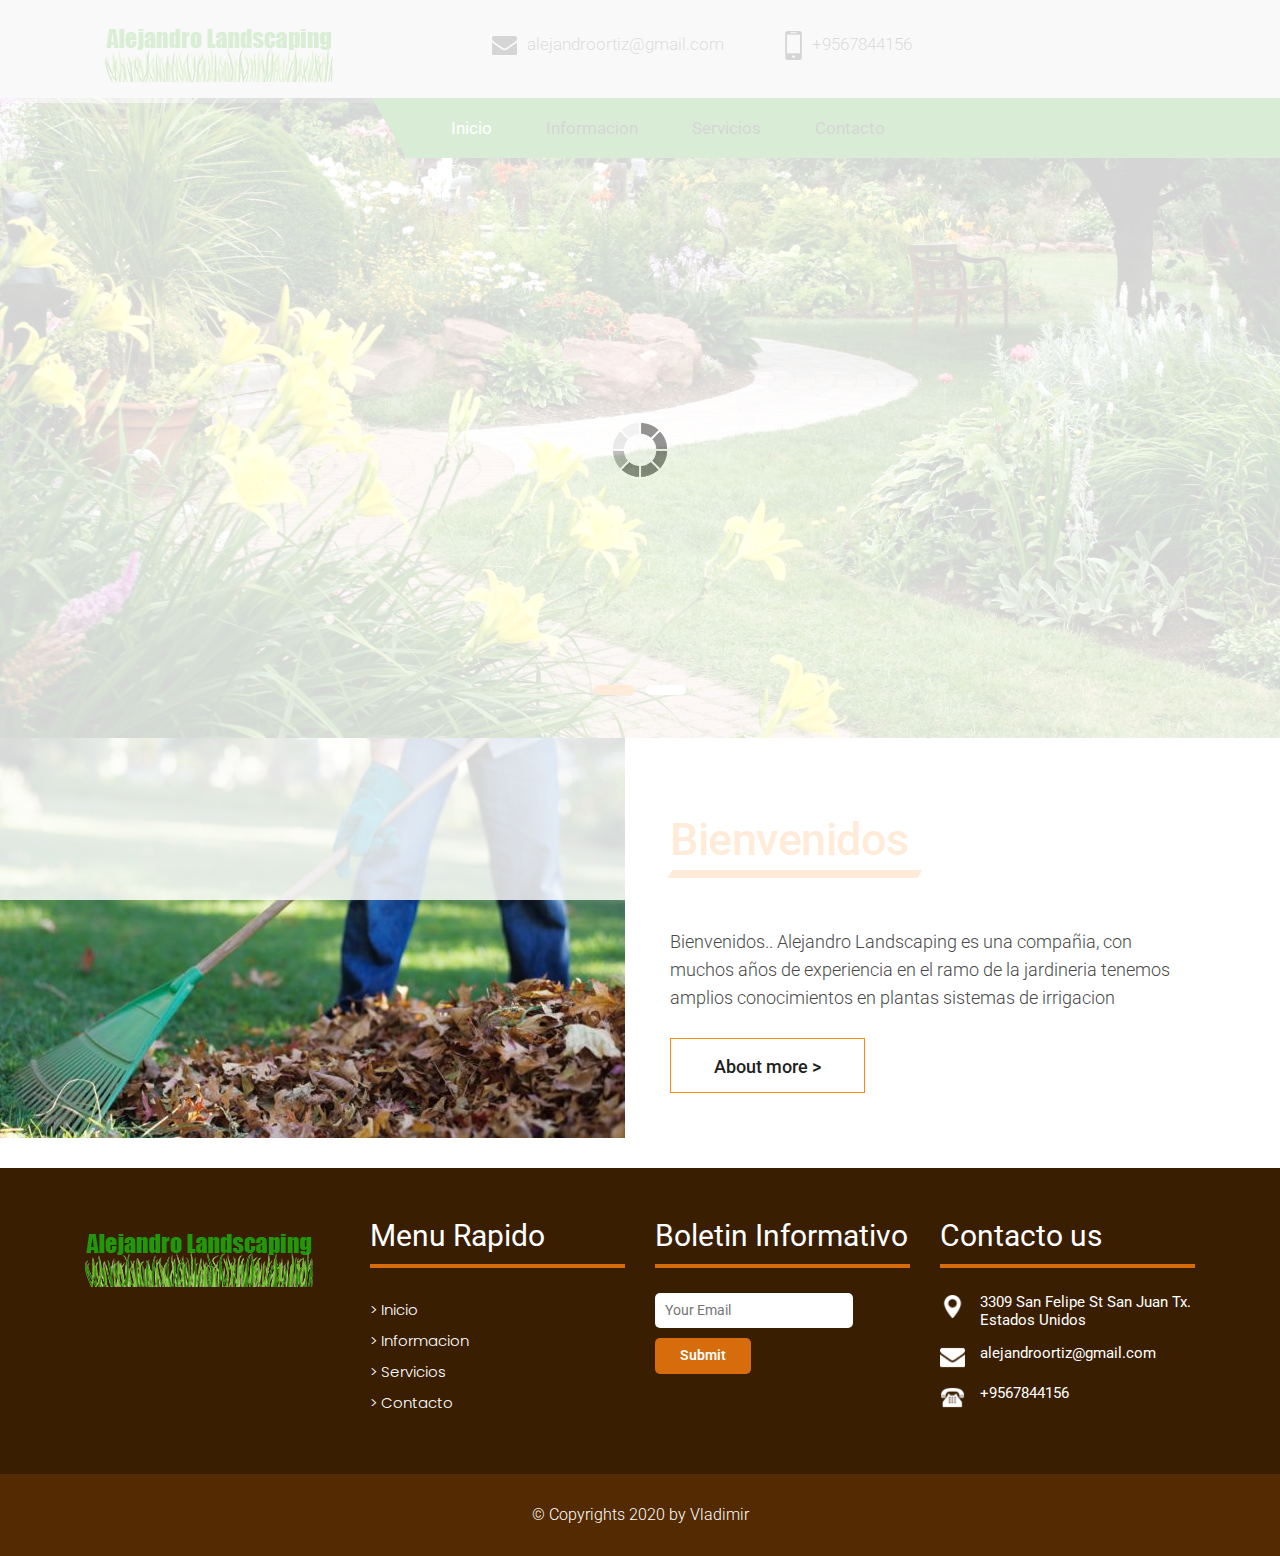
<file: index.html>
<!DOCTYPE html>
<html lang="en">
<!-- Basic -->

<head>
    <meta charset="utf-8">
    <meta http-equiv="X-UA-Compatible" content="IE=edge">

    <!-- Mobile Metas -->
    <meta name="viewport" content="width=device-width, minimum-scale=1.0, maximum-scale=1.0, user-scalable=no">

    <!-- Site Metas -->
    <title>Alejandro Landscaping</title>
    <meta name="keywords" content="">
    <meta name="description" content="">
    <meta name="author" content="">

    <!-- Site Icons -->
    <link rel="shortcut icon" href="#" type="image/x-icon" />
    <link rel="apple-touch-icon" href="#" />

    <!-- Bootstrap CSS -->
    <link rel="stylesheet" href="css/bootstrap.min.css" />
    <!-- Pogo Slider CSS -->
    <link rel="stylesheet" href="css/pogo-slider.min.css" />
    <!-- Site CSS -->
    <link rel="stylesheet" href="css/style.css" />
    <!-- Responsive CSS -->
    <link rel="stylesheet" href="css/responsive.css" />
    <!-- Custom CSS -->
    <link rel="stylesheet" href="css/custom.css" />

    <!--[if lt IE 9]>
      <script src="https://oss.maxcdn.com/libs/html5shiv/3.7.0/html5shiv.js"></script>
      <script src="https://oss.maxcdn.com/libs/respond.js/1.4.2/respond.min.js"></script>
    <![endif]-->

</head>

<body id="home" data-spy="scroll" data-target="#navbar-wd" data-offset="98">

    <!-- LOADER -->
    <div id="preloader">
        <div class="loader">
            <img src="images/loader.gif" alt="#" />
        </div>
    </div>
    <!-- end loader -->
    <!-- END LOADER -->

    <!-- Start header -->
    <header class="top-header">
        <div class="header_top">
            
            <div class="container">
                <div class="row">
                    <div class="logo_section">
                        <a class="navbar-brand" href="index.html"><img src="images/logo1.png" alt="image"></a>
                    </div>
                    <div class="site_information">
                        <ul>
                            <li><a href="mailto:exchang@gmail.com"><img src="images/mail_icon.png" alt="#" />alejandroortiz@gmail.com</a></li>
                            <li><a href="tel:exchang@gmail.com"><img src="images/phone_icon.png" alt="#" />+9567844156</a></li>
                        </ul>
                    </div>

                   
                </div>
            </div>
        
        </div>
        <div class="header_bottom">
          <div class="container">
            <div class="col-sm-12">
                <div class="menu_orange_section" style="background: #1d8c07;">
                   <nav class="navbar header-nav navbar-expand-lg"> 
                     <div class="menu_section">
                        <button class="navbar-toggler" type="button" data-toggle="collapse" data-target="#navbar-wd" aria-controls="navbar-wd" aria-expanded="false" aria-label="Toggle navigation">
                    <span></span>
                    <span></span>
                    <span></span>
                </button>
                <div class="collapse navbar-collapse justify-content-end" id="navbar-wd">
                    <ul class="navbar-nav">
                        <li><a class="nav-link active" href="index.html">Inicio</a></li>
                        <li><a class="nav-link" href="about.html">Informacion</a></li>
                        <li><a class="nav-link" href="services.html">Servicios</a></li>
                        <li><a class="nav-link" href="contact.html">Contacto</a></li>
                    </ul>
                </div>
                     </div>
                 </nav>
                 <!--buscar-->
                </div>
            </div>
          </div>
        </div>
        
    </header>
    <!-- End header -->

    <!-- Start Banner -->
    <div class="ulockd-home-slider">
        <div class="container-fluid">
            <div class="row">
                <div class="pogoSlider" id="js-main-slider">
                    <div class="pogoSlider-slide" style="background-image:url(images/jardin1.jpg);">
                        <div class="container">
                            <div class="row">
                                <div class="col-md-12">
                                   <!--vladimir aqui iba un boton y un mensaje -->
                                   <div class="slide_text white_fonts"></div>
                                </div>
                            </div>
                        </div>
                    </div>
                    <div class="pogoSlider-slide" style="background-image:url(images/jardin2.jpg);">
                        <div class="container">
                            <div class="row">
                                <div class="col-md-12">
                                    <!--vladimir aqui iba un mensaje y un boton por si lo quieres poner-->
                                    <div class="slide_text white_fonts"></div>
                                </div>
                            </div>
                        </div>
                    </div>
                </div>
                <!-- .pogoSlider -->
            </div>
        </div>
    </div>
    <!-- End Banner -->
    
	<!-- section -->
    <div class="section">
        <div class="container">
            <div class="row">
                <div class="col-md-6">
                    <div class="full text_align_right_img">
                        <img src="images/jardin3.jpg" alt="#" />
                    </div>
                </div>
                <div class="col-md-6 layout_padding">
                    <div class="full paddding_left_15">
                        <div class="heading_main text_align_left">
						   <h2><span class="theme_color">Bienvenidos</span></h2>	
                        </div>
                    </div>
                    <div class="full paddding_left_15">
                        <p>Bienvenidos.. Alejandro Landscaping es una compañia, con muchos años de experiencia en el ramo de la jardineria tenemos amplios conocimientos en plantas sistemas de irrigacion</p>
                    </div>
                    <div class="full paddding_left_15">
                        <a class="main_bt" href="#">About more ></a>
                    </div>
                </div>
            </div>
        </div>
    </div>
	<!-- end section -->
   
    <!-- end section -->
    <!-- section -->
  
    <!-- end section -->
	
   
   
    <!-- end section -->
    <!-- Start Footer -->
    <footer class="footer-box">
        <div class="container">
            <div class="row">
               <div class="col-md-12 white_fonts">
                    <div class="row">
                        <div class="col-sm-6 col-md-6 col-lg-3">
                            <div class="full">
                                <img class="img-responsive" src="images/logo1.png" alt="#" />
                            </div>
                        </div>
                        <div class="col-sm-6 col-md-6 col-lg-3">
                            <div class="full">
                                <h3>Menu Rapido</h3>
                            </div>
                            <div class="full">
                                <ul class="menu_footer">
                                    <li><a href="home.html">> Inicio</a></li>
                                    <li><a href="about.html">> Informacion</a></li>
                                    <li><a href="services.html">> Servicios</a></li>
                                    <li><a href="contact.html">> Contacto</a></li>
                                </ul>
                            </div>
                        </div>
                        <div class="col-sm-6 col-md-6 col-lg-3">
                            <div class="full">
                                <div class="footer_blog full white_fonts">
                             <h3>Boletin Informativo</h3>
                             <div class="newsletter_form">
                                <form action="index.html">
                                   <input type="email" placeholder="Your Email" name="#" required="">
                                   <button>Submit</button>
                                </form>
                             </div>
                         </div>
                            </div>
                        </div>
                        <div class="col-sm-6 col-md-6 col-lg-3">
                            <div class="full">
                                <div class="footer_blog full white_fonts">
                             <h3>Contacto us</h3>
                             <ul class="full">
                               <li><img src="images/i5.png"><span>3309 San Felipe St San Juan Tx.<br>Estados Unidos</span></li>
                               <li><img src="images/i6.png"><span>alejandroortiz@gmail.com</span></li>
                               <li><img src="images/i7.png"><span>+9567844156</span></li>
                             </ul>
                         </div>
                            </div>
                        </div>
					</div>
                </div>
			 </div>
        </div>
    </footer>
    <!-- End Footer -->

    <div class="footer_bottom">
        <div class="container">
            <div class="row">
                <div class="col-12">
                    <p class="crp">© Copyrights 2020 by Vladimir</p>
                </div>
            </div>
        </div>
    </div>

    <a href="#" id="scroll-to-top" class="hvr-radial-out"><i class="fa fa-angle-up"></i></a>

    <!-- ALL JS FILES -->
    <script src="js/jquery.min.js"></script>
	<script src="js/popper.min.js"></script>
    <script src="js/bootstrap.min.js"></script>
    <!-- ALL PLUGINS -->
    <script src="js/jquery.magnific-popup.min.js"></script>
    <script src="js/jquery.pogo-slider.min.js"></script>
    <script src="js/slider-index.js"></script>
    <script src="js/smoothscroll.js"></script>
    <script src="js/form-validator.min.js"></script>
    <script src="js/contact-form-script.js"></script>
    <script src="js/isotope.min.js"></script>
    <script src="js/images-loded.min.js"></script>
    <script src="js/custom.js"></script>
	<script>
	/* counter js */

(function ($) {
	$.fn.countTo = function (options) {
		options = options || {};
		
		return $(this).each(function () {
			// set options for current element
			var settings = $.extend({}, $.fn.countTo.defaults, {
				from:            $(this).data('from'),
				to:              $(this).data('to'),
				speed:           $(this).data('speed'),
				refreshInterval: $(this).data('refresh-interval'),
				decimals:        $(this).data('decimals')
			}, options);
			
			// how many times to update the value, and how much to increment the value on each update
			var loops = Math.ceil(settings.speed / settings.refreshInterval),
				increment = (settings.to - settings.from) / loops;
			
			// references & variables that will change with each update
			var self = this,
				$self = $(this),
				loopCount = 0,
				value = settings.from,
				data = $self.data('countTo') || {};
			
			$self.data('countTo', data);
			
			// if an existing interval can be found, clear it first
			if (data.interval) {
				clearInterval(data.interval);
			}
			data.interval = setInterval(updateTimer, settings.refreshInterval);
			
			// initialize the element with the starting value
			render(value);
			
			function updateTimer() {
				value += increment;
				loopCount++;
				
				render(value);
				
				if (typeof(settings.onUpdate) == 'function') {
					settings.onUpdate.call(self, value);
				}
				
				if (loopCount >= loops) {
					// remove the interval
					$self.removeData('countTo');
					clearInterval(data.interval);
					value = settings.to;
					
					if (typeof(settings.onComplete) == 'function') {
						settings.onComplete.call(self, value);
					}
				}
			}
			
			function render(value) {
				var formattedValue = settings.formatter.call(self, value, settings);
				$self.html(formattedValue);
			}
		});
	};
	
	$.fn.countTo.defaults = {
		from: 0,               // the number the element should start at
		to: 0,                 // the number the element should end at
		speed: 1000,           // how long it should take to count between the target numbers
		refreshInterval: 100,  // how often the element should be updated
		decimals: 0,           // the number of decimal places to show
		formatter: formatter,  // handler for formatting the value before rendering
		onUpdate: null,        // callback method for every time the element is updated
		onComplete: null       // callback method for when the element finishes updating
	};
	
	function formatter(value, settings) {
		return value.toFixed(settings.decimals);
	}
}(jQuery));

jQuery(function ($) {
  // custom formatting example
  $('.count-number').data('countToOptions', {
	formatter: function (value, options) {
	  return value.toFixed(options.decimals).replace(/\B(?=(?:\d{3})+(?!\d))/g, ',');
	}
  });
  
  // start all the timers
  $('.timer').each(count);  
  
  function count(options) {
	var $this = $(this);
	options = $.extend({}, options || {}, $this.data('countToOptions') || {});
	$this.countTo(options);
  }
});
	</script>
</body>

</html>
</file>
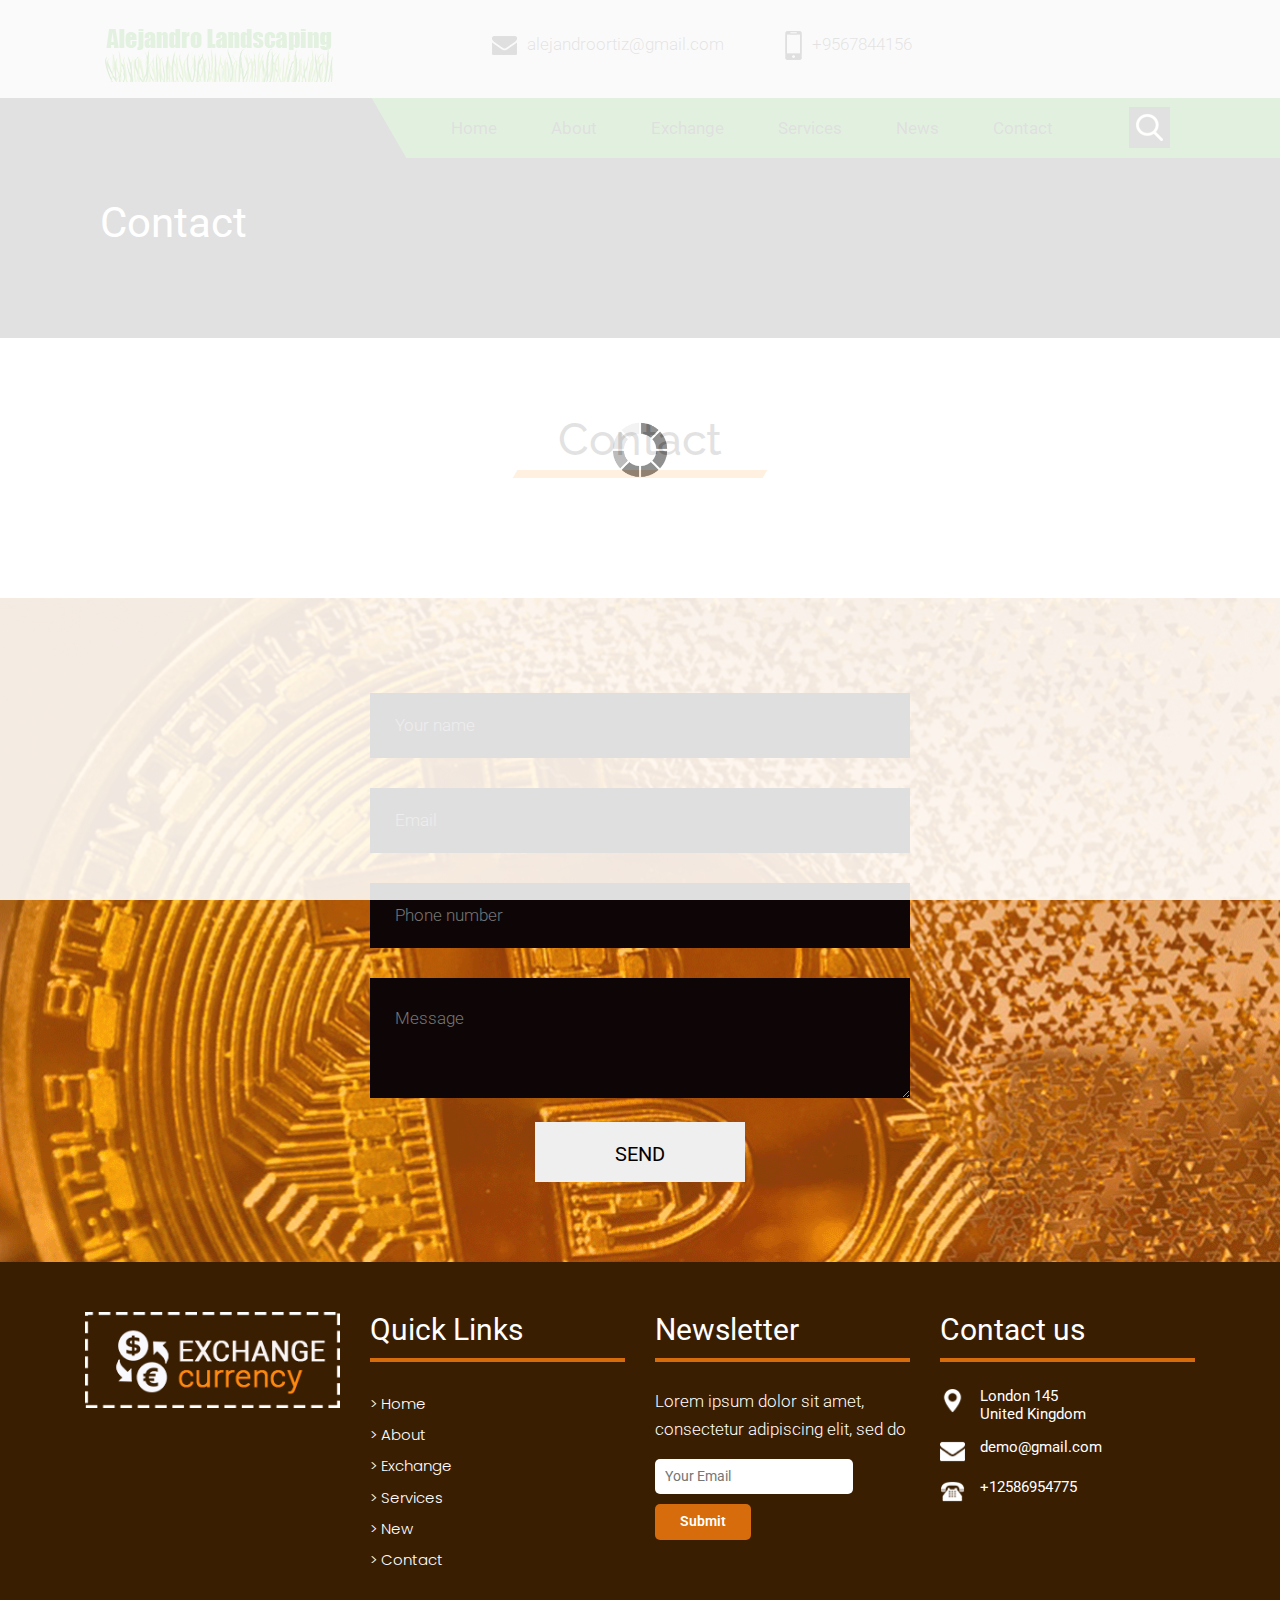
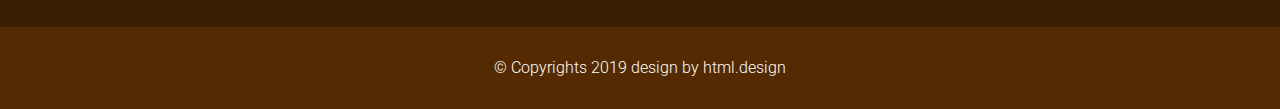
<file: contact.html>
<!DOCTYPE html>
<html lang="en">
<!-- Basic -->

<head>
    <meta charset="utf-8">
    <meta http-equiv="X-UA-Compatible" content="IE=edge">

    <!-- Mobile Metas -->
    <meta name="viewport" content="width=device-width, minimum-scale=1.0, maximum-scale=1.0, user-scalable=no">

    <!-- Site Metas -->
    <title>Alejandro Landscaping</title>
    <meta name="keywords" content="">
    <meta name="description" content="">
    <meta name="author" content="">

    <!-- Site Icons -->
    <link rel="shortcut icon" href="#" type="image/x-icon" />
    <link rel="apple-touch-icon" href="#" />

    <!-- Bootstrap CSS -->
    <link rel="stylesheet" href="css/bootstrap.min.css" />
    <!-- Pogo Slider CSS -->
    <link rel="stylesheet" href="css/pogo-slider.min.css" />
    <!-- Site CSS -->
    <link rel="stylesheet" href="css/style.css" />
    <!-- Responsive CSS -->
    <link rel="stylesheet" href="css/responsive.css" />
    <!-- Custom CSS -->
    <link rel="stylesheet" href="css/custom.css" />

    <!--[if lt IE 9]>
      <script src="https://oss.maxcdn.com/libs/html5shiv/3.7.0/html5shiv.js"></script>
      <script src="https://oss.maxcdn.com/libs/respond.js/1.4.2/respond.min.js"></script>
    <![endif]-->

</head>

<body id="inner_page" data-spy="scroll" data-target="#navbar-wd" data-offset="98">

    <!-- LOADER -->
    <div id="preloader">
        <div class="loader">
            <img src="images/loader.gif" alt="#" />
        </div>
    </div>
    <!-- end loader -->
    <!-- END LOADER -->

    <!-- Start header -->
    <header class="top-header">
        <div class="header_top">
            
            <div class="container">
                <div class="row">
                    <div class="logo_section">
                        <a class="navbar-brand" href="index.html"><img src="images/logo1.png" alt="image"></a>
                    </div>
                    <div class="site_information">
                        <ul>
                            <li><a href="mailto:exchang@gmail.com"><img src="images/mail_icon.png" alt="#" />alejandroortiz@gmail.com</a></li>
                            <li><a href="tel:exchang@gmail.com"><img src="images/phone_icon.png" alt="#" />+9567844156</a></li>
                        </ul>
                    </div>
                </div>
            </div>
        
        </div>
        <div class="header_bottom">
          <div class="container">
            <div class="col-sm-12">
                <div class="menu_orange_section" style="background: #1d8c07;">
                   <nav class="navbar header-nav navbar-expand-lg"> 
                     <div class="menu_section">
                        <button class="navbar-toggler" type="button" data-toggle="collapse" data-target="#navbar-wd" aria-controls="navbar-wd" aria-expanded="false" aria-label="Toggle navigation">
                    <span></span>
                    <span></span>
                    <span></span>
                </button>
                <div class="collapse navbar-collapse justify-content-end" id="navbar-wd">
                    <ul class="navbar-nav">
                        <li><a class="nav-link" href="index.html">Home</a></li>
                        <li><a class="nav-link" href="about.html">About</a></li>
                        <li><a class="nav-link" href="exchange.html">Exchange</a></li>
                        <li><a class="nav-link" href="services.html">Services</a></li>
                        <li><a class="nav-link" href="new.html">News</a></li>
                        <li><a class="nav-link" href="contact.html">Contact</a></li>
                    </ul>
                </div>
                     </div>
                 </nav>
                 <div class="search-box">
                    <input type="text" class="search-txt" placeholder="Search">
                    <a class="search-btn">
                        <img src="images/search_icon.png" alt="#" />
                    </a>
                </div> 
                </div>
            </div>
          </div>
        </div>
        
    </header>
    <!-- End header -->

    <!-- Start Banner -->
    <div class="section inner_page_banner">
        <div class="container">
            <div class="row">
                <div class="col-md-12">
                    <div class="banner_title">
                        <h3>Contact</h3>
                    </div>
                </div>
            </div>
        </div>
    </div>
    <!-- End Banner -->
    
   <!-- section -->
    <div class="section layout_padding">
        <div class="container">
            <div class="row">
                <div class="col-md-12">
                    <div class="full">
                        <div class="heading_main text_align_center">
                           <h2><span class="theme_color"></span>Contact</h2>    
                        </div>
                    </div>
                </div>
            </div>
        </div>
    </div>
    <!-- end section -->

    <!-- contact_form -->
    <div class="section contact_form">
        <div class="container">
            <div class="row">
                <div class="col-lg-6 col-sm-12 offset-lg-3">
                    <div class="full">
                        <form class="contact_form_inner" action="#">
                            <fieldset>
                                <div class="field">
                                    <input type="text" name="name" placeholder="Your name" />
                                </div>
                                <div class="field">
                                    <input type="email" name="email" placeholder="Email" />
                                </div>
                                <div class="field">
                                    <input type="text" name="phone_no" placeholder="Phone number" />
                                </div>
                                <div class="field">
                                    <textarea placeholder="Message"></textarea>
                                </div>
                                <div class="field center">
                                    <button>SEND</button>
                                </div>
                            </fieldset>
                        </form>
                    </div>
                </div>
            </div>
        </div>
    </div>
    <!-- end contact_form -->
   
    <!-- Start Footer -->
    <footer class="footer-box">
        <div class="container">
            <div class="row">
               <div class="col-md-12 white_fonts">
                    <div class="row">
                        <div class="col-sm-6 col-md-6 col-lg-3">
                            <div class="full">
                                <img class="img-responsive" src="images/footer_logo.png" alt="#" />
                            </div>
                        </div>
                        <div class="col-sm-6 col-md-6 col-lg-3">
                            <div class="full">
                                <h3>Quick Links</h3>
                            </div>
                            <div class="full">
                                <ul class="menu_footer">
                                    <li><a href="home.html">> Home</a></li>
                                    <li><a href="about.html">> About</a></li>
                                    <li><a href="exchange.html">> Exchange</a></li>
                                    <li><a href="services.html">> Services</a></li>
                                    <li><a href="new.html">> New</a></li>
                                    <li><a href="contact.html">> Contact</a></li>
                                </ul>
                            </div>
                        </div>
                        <div class="col-sm-6 col-md-6 col-lg-3">
                            <div class="full">
                                <div class="footer_blog full white_fonts">
                             <h3>Newsletter</h3>
                             <p>Lorem ipsum dolor sit amet, consectetur adipiscing elit, sed do</p>
                             <div class="newsletter_form">
                                <form action="index.html">
                                   <input type="email" placeholder="Your Email" name="#" required="">
                                   <button>Submit</button>
                                </form>
                             </div>
                         </div>
                            </div>
                        </div>
                        <div class="col-sm-6 col-md-6 col-lg-3">
                            <div class="full">
                                <div class="footer_blog full white_fonts">
                             <h3>Contact us</h3>
                             <ul class="full">
                               <li><img src="images/i5.png"><span>London 145<br>United Kingdom</span></li>
                               <li><img src="images/i6.png"><span>demo@gmail.com</span></li>
                               <li><img src="images/i7.png"><span>+12586954775</span></li>
                             </ul>
                         </div>
                            </div>
                        </div>
					</div>
                </div>
			 </div>
        </div>
    </footer>
    <!-- End Footer -->

    <div class="footer_bottom">
        <div class="container">
            <div class="row">
                <div class="col-12">
                    <p class="crp">© Copyrights 2019 design by html.design</p>
                </div>
            </div>
        </div>
    </div>

    <a href="#" id="scroll-to-top" class="hvr-radial-out"><i class="fa fa-angle-up"></i></a>

    <!-- ALL JS FILES -->
    <script src="js/jquery.min.js"></script>
	<script src="js/popper.min.js"></script>
    <script src="js/bootstrap.min.js"></script>
    <!-- ALL PLUGINS -->
    <script src="js/jquery.magnific-popup.min.js"></script>
    <script src="js/jquery.pogo-slider.min.js"></script>
    <script src="js/slider-index.js"></script>
    <script src="js/smoothscroll.js"></script>
    <script src="js/form-validator.min.js"></script>
    <script src="js/contact-form-script.js"></script>
    <script src="js/isotope.min.js"></script>
    <script src="js/images-loded.min.js"></script>
    <script src="js/custom.js"></script>
	
</body>

</html>
</file>
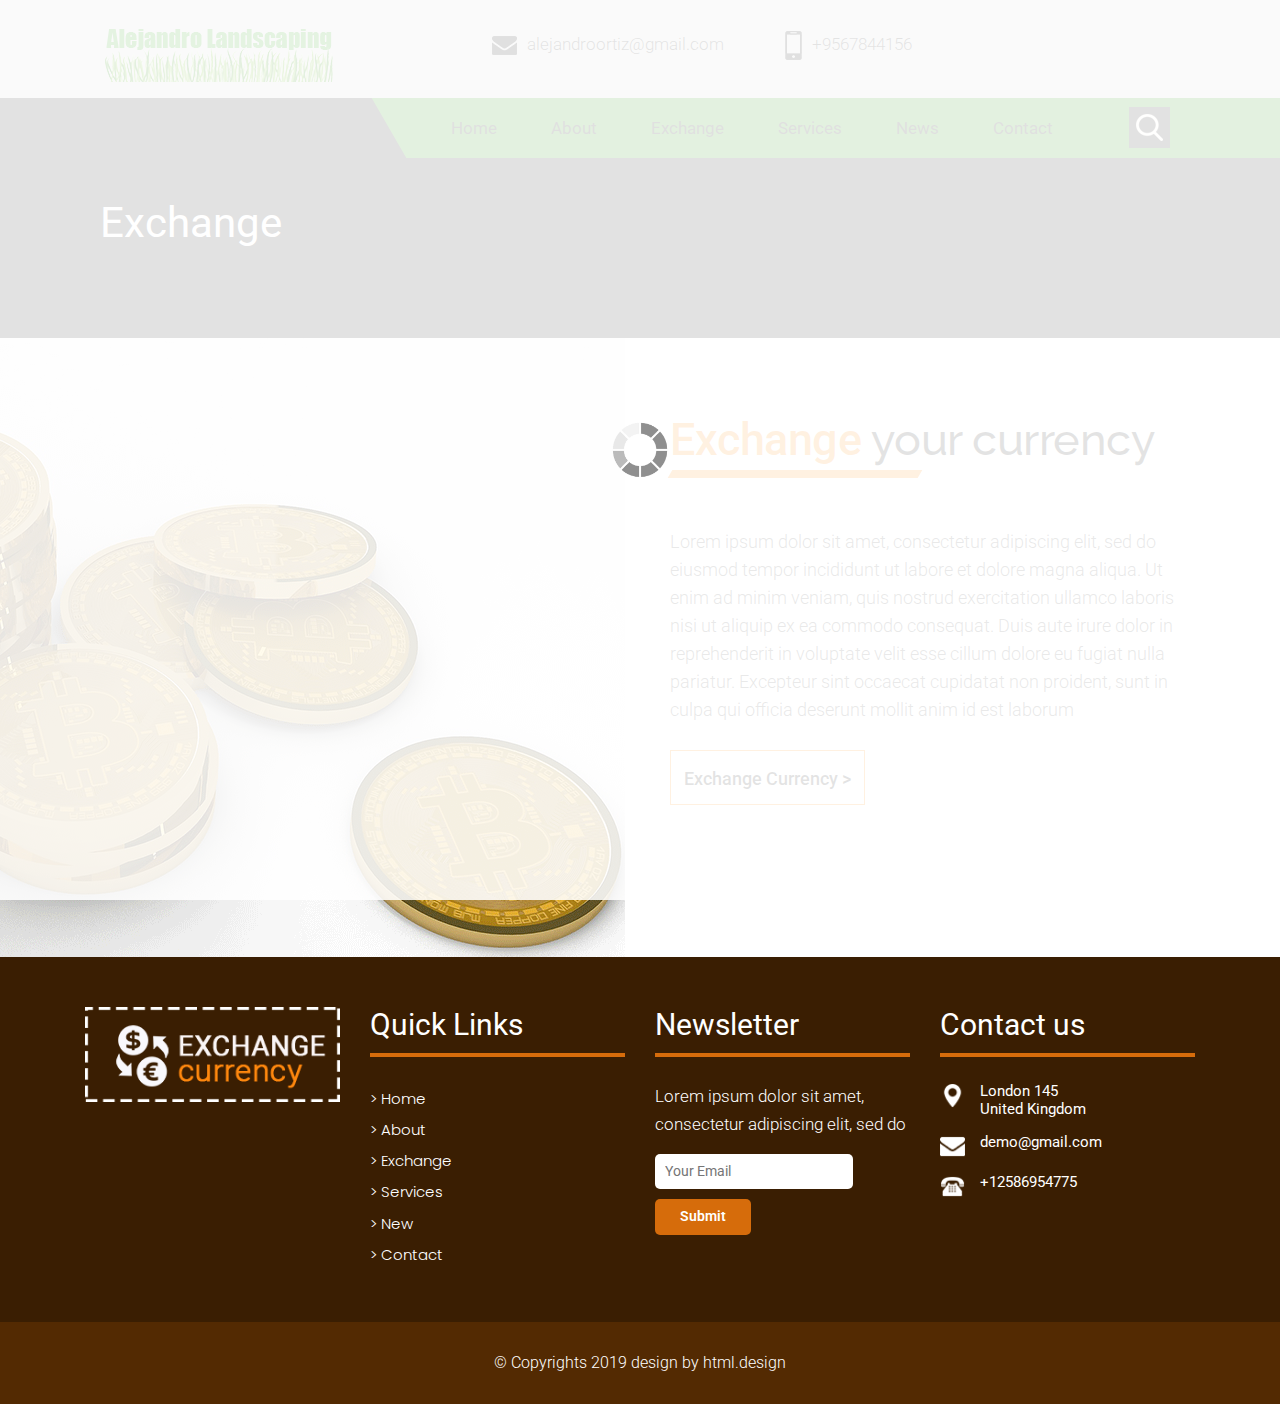
<file: exchange.html>
<!DOCTYPE html>
<html lang="en">
<!-- Basic -->

<head>
    <meta charset="utf-8">
    <meta http-equiv="X-UA-Compatible" content="IE=edge">

    <!-- Mobile Metas -->
    <meta name="viewport" content="width=device-width, minimum-scale=1.0, maximum-scale=1.0, user-scalable=no">

    <!-- Site Metas -->
    <title>Alejandro Landscaping</title>
    <meta name="keywords" content="">
    <meta name="description" content="">
    <meta name="author" content="">

    <!-- Site Icons -->
    <link rel="shortcut icon" href="#" type="image/x-icon" />
    <link rel="apple-touch-icon" href="#" />

    <!-- Bootstrap CSS -->
    <link rel="stylesheet" href="css/bootstrap.min.css" />
    <!-- Pogo Slider CSS -->
    <link rel="stylesheet" href="css/pogo-slider.min.css" />
    <!-- Site CSS -->
    <link rel="stylesheet" href="css/style.css" />
    <!-- Responsive CSS -->
    <link rel="stylesheet" href="css/responsive.css" />
    <!-- Custom CSS -->
    <link rel="stylesheet" href="css/custom.css" />

    <!--[if lt IE 9]>
      <script src="https://oss.maxcdn.com/libs/html5shiv/3.7.0/html5shiv.js"></script>
      <script src="https://oss.maxcdn.com/libs/respond.js/1.4.2/respond.min.js"></script>
    <![endif]-->

</head>

<body id="inner_page" data-spy="scroll" data-target="#navbar-wd" data-offset="98">

    <!-- LOADER -->
    <div id="preloader">
        <div class="loader">
            <img src="images/loader.gif" alt="#" />
        </div>
    </div>
    <!-- end loader -->
    <!-- END LOADER -->

    <!-- Start header -->
    <header class="top-header">
        <div class="header_top">
            
            <div class="container">
                <div class="row">
                    <div class="logo_section">
                        <a class="navbar-brand" href="index.html"><img src="images/logo1.png" alt="image"></a>
                    </div>
                    <div class="site_information">
                        <ul>
                            <li><a href="mailto:exchang@gmail.com"><img src="images/mail_icon.png" alt="#" />alejandroortiz@gmail.com</a></li>
                            <li><a href="tel:exchang@gmail.com"><img src="images/phone_icon.png" alt="#" />+9567844156</a></li>
                        </ul>
                    </div>
                </div>
            </div>
        
        </div>
        <div class="header_bottom">
          <div class="container">
            <div class="col-sm-12">
                <div class="menu_orange_section" style="background: #1d8c07;">
                   <nav class="navbar header-nav navbar-expand-lg"> 
                     <div class="menu_section">
                        <button class="navbar-toggler" type="button" data-toggle="collapse" data-target="#navbar-wd" aria-controls="navbar-wd" aria-expanded="false" aria-label="Toggle navigation">
                    <span></span>
                    <span></span>
                    <span></span>
                </button>
                <div class="collapse navbar-collapse justify-content-end" id="navbar-wd">
                    <ul class="navbar-nav">
                        <li><a class="nav-link" href="index.html">Home</a></li>
                        <li><a class="nav-link" href="about.html">About</a></li>
                        <li><a class="nav-link" href="exchange.html">Exchange</a></li>
                        <li><a class="nav-link" href="services.html">Services</a></li>
                        <li><a class="nav-link" href="new.html">News</a></li>
                        <li><a class="nav-link" href="contact.html">Contact</a></li>
                    </ul>
                </div>
                     </div>
                 </nav>
                 <div class="search-box">
                    <input type="text" class="search-txt" placeholder="Search">
                    <a class="search-btn">
                        <img src="images/search_icon.png" alt="#" />
                    </a>
                </div> 
                </div>
            </div>
          </div>
        </div>
        
    </header>
    <!-- End header -->

    <!-- Start Banner -->
    <div class="section inner_page_banner">
        <div class="container">
            <div class="row">
                <div class="col-md-12">
                    <div class="banner_title">
                        <h3>Exchange</h3>
                    </div>
                </div>
            </div>
        </div>
    </div>
    <!-- End Banner -->
    
    <!-- section -->
    <div class="section">
        <div class="container">
            <div class="row">
                <div class="col-md-6">
                    <div class="full text_align_right_img">
                        <img src="images/img1.png" alt="#" />
                    </div>
                </div>
                <div class="col-md-6 layout_padding">
                    <div class="full paddding_left_15">
                        <div class="heading_main text_align_left">
                           <h2><span class="theme_color">Exchange</span> your currency</h2>    
                        </div>
                    </div>
                    <div class="full paddding_left_15">
                        <p>Lorem ipsum dolor sit amet, consectetur adipiscing elit, sed do eiusmod tempor incididunt ut labore et dolore magna aliqua. Ut enim ad minim veniam, quis nostrud exercitation ullamco laboris nisi ut aliquip ex ea commodo consequat. Duis aute irure dolor in reprehenderit in voluptate velit esse cillum dolore eu fugiat nulla pariatur. Excepteur sint occaecat cupidatat non proident, sunt in culpa qui officia deserunt mollit anim id est laborum</p>
                    </div>
                    <div class="full paddding_left_15">
                        <a class="main_bt" href="#">Exchange Currency ></a>
                    </div>
                </div>
            </div>
        </div>
    </div>
    <!-- end section -->
   
    <!-- Start Footer -->
    <footer class="footer-box">
        <div class="container">
            <div class="row">
               <div class="col-md-12 white_fonts">
                    <div class="row">
                        <div class="col-sm-6 col-md-6 col-lg-3">
                            <div class="full">
                                <img class="img-responsive" src="images/footer_logo.png" alt="#" />
                            </div>
                        </div>
                        <div class="col-sm-6 col-md-6 col-lg-3">
                            <div class="full">
                                <h3>Quick Links</h3>
                            </div>
                            <div class="full">
                                <ul class="menu_footer">
                                    <li><a href="home.html">> Home</a></li>
                                    <li><a href="about.html">> About</a></li>
                                    <li><a href="exchange.html">> Exchange</a></li>
                                    <li><a href="services.html">> Services</a></li>
                                    <li><a href="new.html">> New</a></li>
                                    <li><a href="contact.html">> Contact</a></li>
                                </ul>
                            </div>
                        </div>
                        <div class="col-sm-6 col-md-6 col-lg-3">
                            <div class="full">
                                <div class="footer_blog full white_fonts">
                             <h3>Newsletter</h3>
                             <p>Lorem ipsum dolor sit amet, consectetur adipiscing elit, sed do</p>
                             <div class="newsletter_form">
                                <form action="index.html">
                                   <input type="email" placeholder="Your Email" name="#" required="">
                                   <button>Submit</button>
                                </form>
                             </div>
                         </div>
                            </div>
                        </div>
                        <div class="col-sm-6 col-md-6 col-lg-3">
                            <div class="full">
                                <div class="footer_blog full white_fonts">
                             <h3>Contact us</h3>
                             <ul class="full">
                               <li><img src="images/i5.png"><span>London 145<br>United Kingdom</span></li>
                               <li><img src="images/i6.png"><span>demo@gmail.com</span></li>
                               <li><img src="images/i7.png"><span>+12586954775</span></li>
                             </ul>
                         </div>
                            </div>
                        </div>
					</div>
                </div>
			 </div>
        </div>
    </footer>
    <!-- End Footer -->

    <div class="footer_bottom">
        <div class="container">
            <div class="row">
                <div class="col-12">
                    <p class="crp">© Copyrights 2019 design by html.design</p>
                </div>
            </div>
        </div>
    </div>

    <a href="#" id="scroll-to-top" class="hvr-radial-out"><i class="fa fa-angle-up"></i></a>

    <!-- ALL JS FILES -->
    <script src="js/jquery.min.js"></script>
	<script src="js/popper.min.js"></script>
    <script src="js/bootstrap.min.js"></script>
    <!-- ALL PLUGINS -->
    <script src="js/jquery.magnific-popup.min.js"></script>
    <script src="js/jquery.pogo-slider.min.js"></script>
    <script src="js/slider-index.js"></script>
    <script src="js/smoothscroll.js"></script>
    <script src="js/form-validator.min.js"></script>
    <script src="js/contact-form-script.js"></script>
    <script src="js/isotope.min.js"></script>
    <script src="js/images-loded.min.js"></script>
    <script src="js/custom.js"></script>
	
</body>

</html>
</file>
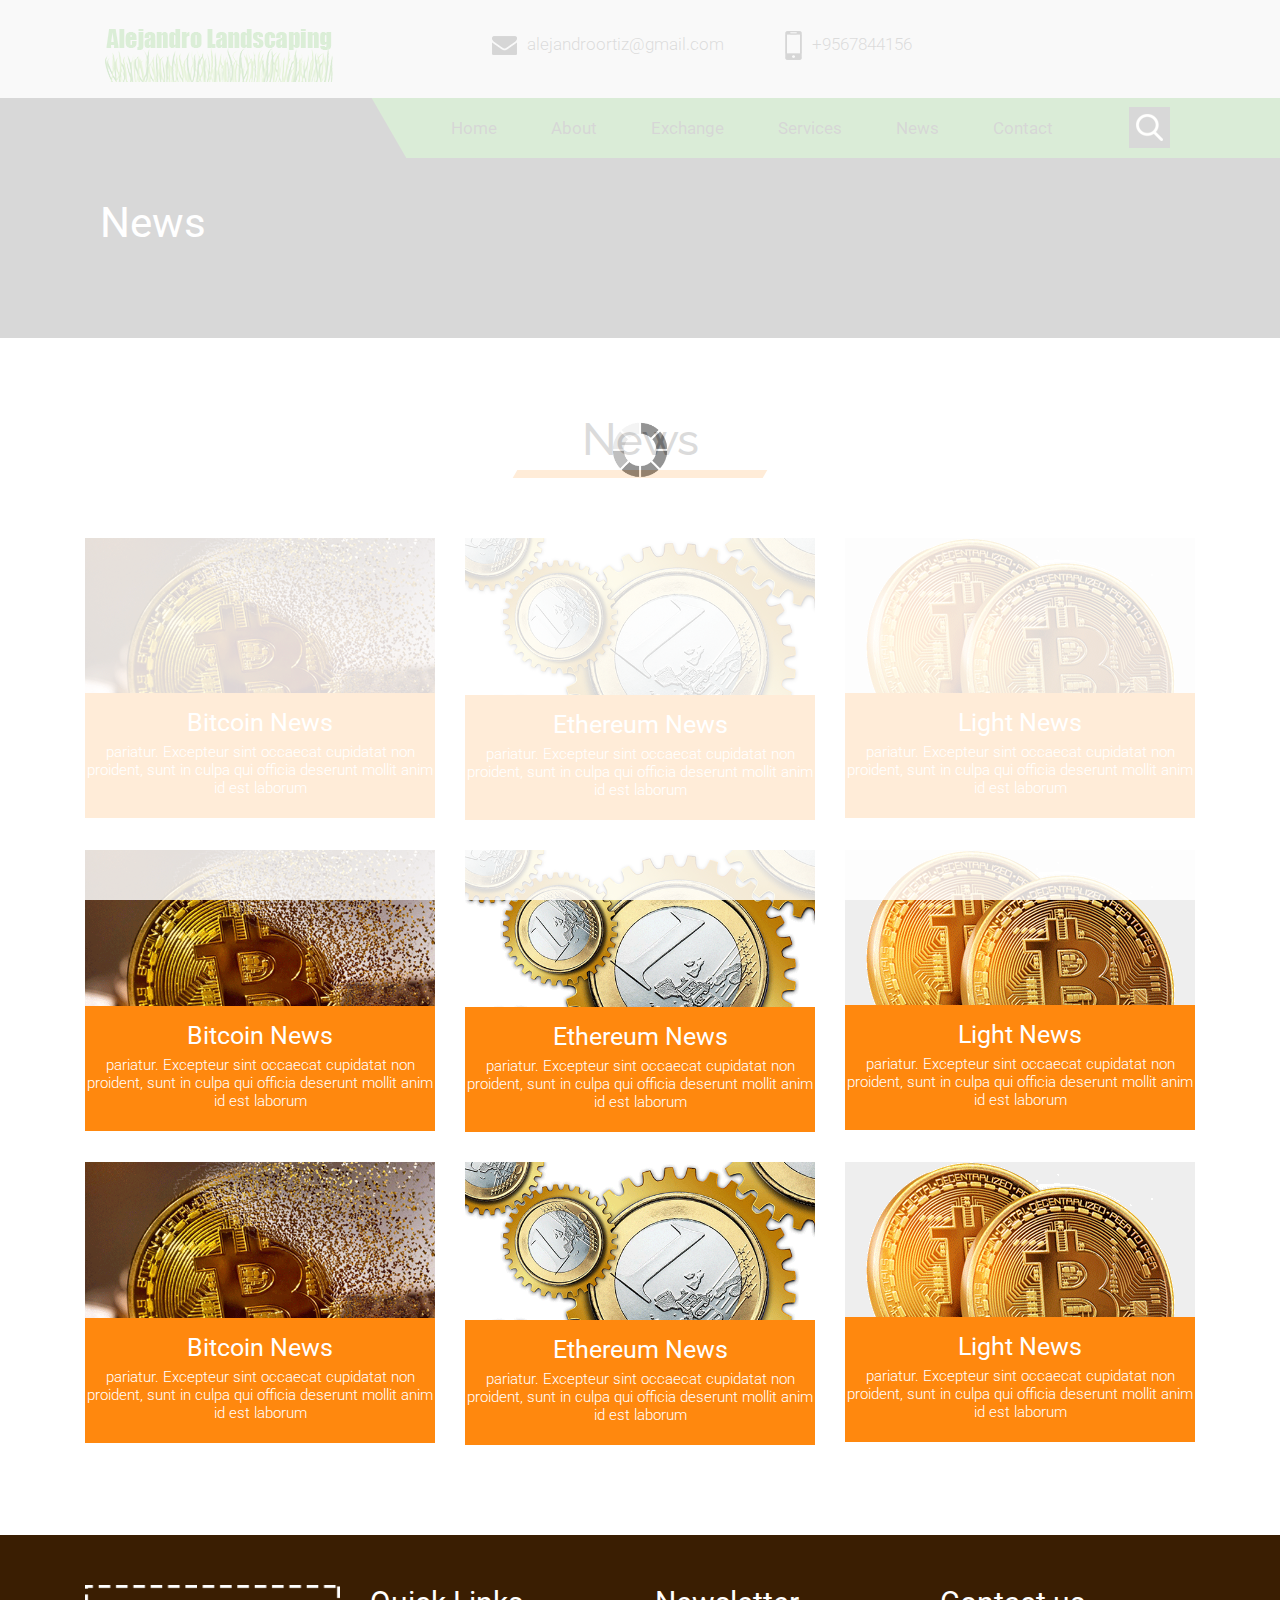
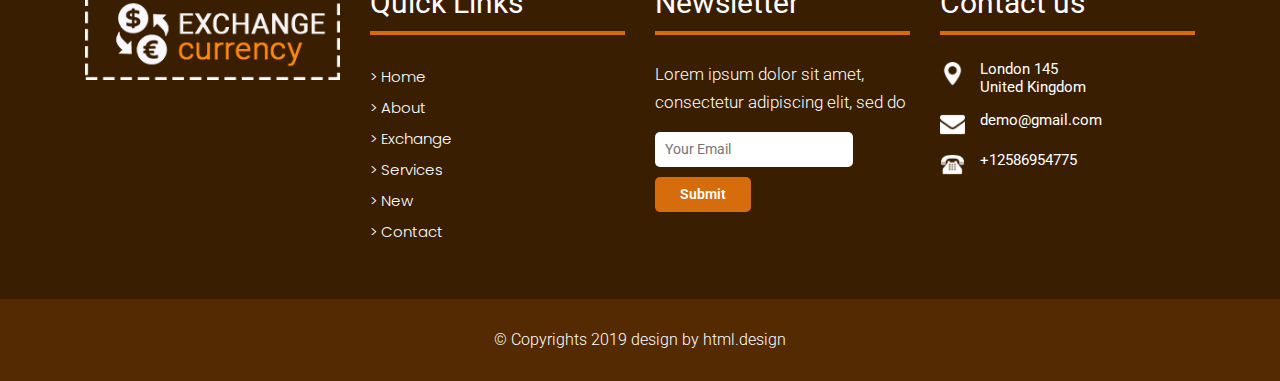
<file: new.html>
<!DOCTYPE html>
<html lang="en">
<!-- Basic -->

<head>
    <meta charset="utf-8">
    <meta http-equiv="X-UA-Compatible" content="IE=edge">

    <!-- Mobile Metas -->
    <meta name="viewport" content="width=device-width, minimum-scale=1.0, maximum-scale=1.0, user-scalable=no">

    <!-- Site Metas -->
    <title>Alejandro Landscaping</title>
    <meta name="keywords" content="">
    <meta name="description" content="">
    <meta name="author" content="">

    <!-- Site Icons -->
    <link rel="shortcut icon" href="#" type="image/x-icon" />
    <link rel="apple-touch-icon" href="#" />

    <!-- Bootstrap CSS -->
    <link rel="stylesheet" href="css/bootstrap.min.css" />
    <!-- Pogo Slider CSS -->
    <link rel="stylesheet" href="css/pogo-slider.min.css" />
    <!-- Site CSS -->
    <link rel="stylesheet" href="css/style.css" />
    <!-- Responsive CSS -->
    <link rel="stylesheet" href="css/responsive.css" />
    <!-- Custom CSS -->
    <link rel="stylesheet" href="css/custom.css" />

    <!--[if lt IE 9]>
      <script src="https://oss.maxcdn.com/libs/html5shiv/3.7.0/html5shiv.js"></script>
      <script src="https://oss.maxcdn.com/libs/respond.js/1.4.2/respond.min.js"></script>
    <![endif]-->

</head>

<body id="inner_page" data-spy="scroll" data-target="#navbar-wd" data-offset="98">

    <!-- LOADER -->
    <div id="preloader">
        <div class="loader">
            <img src="images/loader.gif" alt="#" />
        </div>
    </div>
    <!-- end loader -->
    <!-- END LOADER -->

    <!-- Start header -->
    <header class="top-header">
        <div class="header_top">
            
            <div class="container">
                <div class="row">
                    <div class="logo_section">
                        <a class="navbar-brand" href="index.html"><img src="images/logo1.png" alt="image"></a>
                    </div>
                    <div class="site_information">
                        <ul>
                            <li><a href="mailto:exchang@gmail.com"><img src="images/mail_icon.png" alt="#" />alejandroortiz@gmail.com</a></li>
                            <li><a href="tel:exchang@gmail.com"><img src="images/phone_icon.png" alt="#" />+9567844156</a></li>
                        </ul>
                    </div>
                </div>
            </div>
        
        </div>
        <div class="header_bottom">
          <div class="container">
            <div class="col-sm-12">
                <div class="menu_orange_section" style="background: #1d8c07;">
                   <nav class="navbar header-nav navbar-expand-lg"> 
                     <div class="menu_section">
                        <button class="navbar-toggler" type="button" data-toggle="collapse" data-target="#navbar-wd" aria-controls="navbar-wd" aria-expanded="false" aria-label="Toggle navigation">
                    <span></span>
                    <span></span>
                    <span></span>
                </button>
                <div class="collapse navbar-collapse justify-content-end" id="navbar-wd">
                    <ul class="navbar-nav">
                        <li><a class="nav-link" href="index.html">Home</a></li>
                        <li><a class="nav-link" href="about.html">About</a></li>
                        <li><a class="nav-link" href="exchange.html">Exchange</a></li>
                        <li><a class="nav-link" href="services.html">Services</a></li>
                        <li><a class="nav-link" href="new.html">News</a></li>
                        <li><a class="nav-link" href="contact.html">Contact</a></li>
                    </ul>
                </div>
                     </div>
                 </nav>
                 <div class="search-box">
                    <input type="text" class="search-txt" placeholder="Search">
                    <a class="search-btn">
                        <img src="images/search_icon.png" alt="#" />
                    </a>
                </div> 
                </div>
            </div>
          </div>
        </div>
        
    </header>
    <!-- End header -->

    <!-- Start Banner -->
    <div class="section inner_page_banner">
        <div class="container">
            <div class="row">
                <div class="col-md-12">
                    <div class="banner_title">
                        <h3>News</h3>
                    </div>
                </div>
            </div>
        </div>
    </div>
    <!-- End Banner -->
    
   <!-- section -->
    <div class="section layout_padding">
        <div class="container">
            <div class="row">
                <div class="col-md-12">
                    <div class="full">
                        <div class="heading_main text_align_center">
                           <h2><span class="theme_color"></span>News</h2>    
                        </div>
                    </div>
                </div>
            </div>
            <div class="row">
                <div class="col-md-4 col-sm-6 col-xs-12">
                    <div class="full news_blog">
                       <img class="img-responsive" src="images/b1.png" alt="#" />
                       <div class="overlay"><a class="main_bt transparent" href="#">View</a></div>
                       <div class="blog_details">
                         <h3>Bitcoin News</h3>
                         <p>pariatur. Excepteur sint occaecat cupidatat non proident, sunt in culpa qui officia deserunt mollit anim id est laborum</p>
                       </div>
                    </div>
                </div>
                <div class="col-md-4 col-sm-6 col-xs-12">
                    <div class="full news_blog">
                        <img class="img-responsive" src="images/b2.png" alt="#" />
                        <div class="overlay"><a class="main_bt transparent" href="#">View</a></div>
                       <div class="blog_details">
                         <h3>Ethereum News</h3>
                         <p>pariatur. Excepteur sint occaecat cupidatat non proident, sunt in culpa qui officia deserunt mollit anim id est laborum</p>
                       </div>
                    </div>
                </div>
                <div class="col-md-4 col-sm-6 col-xs-12">
                    <div class="full news_blog">
                        <img class="img-responsive" src="images/b3.png" alt="#" />
                        <div class="overlay"><a class="main_bt transparent" href="#">View</a></div>
                       <div class="blog_details">
                         <h3>Light News</h3>
                         <p>pariatur. Excepteur sint occaecat cupidatat non proident, sunt in culpa qui officia deserunt mollit anim id est laborum</p>
                       </div>
                    </div>
                </div>
                <div class="col-md-4 col-sm-6 col-xs-12">
                    <div class="full news_blog">
                       <img class="img-responsive" src="images/b1.png" alt="#" />
                       <div class="overlay"><a class="main_bt transparent" href="#">View</a></div>
                       <div class="blog_details">
                         <h3>Bitcoin News</h3>
                         <p>pariatur. Excepteur sint occaecat cupidatat non proident, sunt in culpa qui officia deserunt mollit anim id est laborum</p>
                       </div>
                    </div>
                </div>
                <div class="col-md-4 col-sm-6 col-xs-12">
                    <div class="full news_blog">
                        <img class="img-responsive" src="images/b2.png" alt="#" />
                        <div class="overlay"><a class="main_bt transparent" href="#">View</a></div>
                       <div class="blog_details">
                         <h3>Ethereum News</h3>
                         <p>pariatur. Excepteur sint occaecat cupidatat non proident, sunt in culpa qui officia deserunt mollit anim id est laborum</p>
                       </div>
                    </div>
                </div>
                <div class="col-md-4 col-sm-6 col-xs-12">
                    <div class="full news_blog">
                        <img class="img-responsive" src="images/b3.png" alt="#" />
                        <div class="overlay"><a class="main_bt transparent" href="#">View</a></div>
                       <div class="blog_details">
                         <h3>Light News</h3>
                         <p>pariatur. Excepteur sint occaecat cupidatat non proident, sunt in culpa qui officia deserunt mollit anim id est laborum</p>
                       </div>
                    </div>
                </div>
                <div class="col-md-4 col-sm-6 col-xs-12">
                    <div class="full news_blog">
                       <img class="img-responsive" src="images/b1.png" alt="#" />
                       <div class="overlay"><a class="main_bt transparent" href="#">View</a></div>
                       <div class="blog_details">
                         <h3>Bitcoin News</h3>
                         <p>pariatur. Excepteur sint occaecat cupidatat non proident, sunt in culpa qui officia deserunt mollit anim id est laborum</p>
                       </div>
                    </div>
                </div>
                <div class="col-md-4 col-sm-6 col-xs-12">
                    <div class="full news_blog">
                        <img class="img-responsive" src="images/b2.png" alt="#" />
                        <div class="overlay"><a class="main_bt transparent" href="#">View</a></div>
                       <div class="blog_details">
                         <h3>Ethereum News</h3>
                         <p>pariatur. Excepteur sint occaecat cupidatat non proident, sunt in culpa qui officia deserunt mollit anim id est laborum</p>
                       </div>
                    </div>
                </div>
                <div class="col-md-4 col-sm-6 col-xs-12">
                    <div class="full news_blog">
                        <img class="img-responsive" src="images/b3.png" alt="#" />
                        <div class="overlay"><a class="main_bt transparent" href="#">View</a></div>
                       <div class="blog_details">
                         <h3>Light News</h3>
                         <p>pariatur. Excepteur sint occaecat cupidatat non proident, sunt in culpa qui officia deserunt mollit anim id est laborum</p>
                       </div>
                    </div>
                </div>
             </div>
        </div>
    </div>
    <!-- end section -->
   
    <!-- Start Footer -->
    <footer class="footer-box">
        <div class="container">
            <div class="row">
               <div class="col-md-12 white_fonts">
                    <div class="row">
                        <div class="col-sm-6 col-md-6 col-lg-3">
                            <div class="full">
                                <img class="img-responsive" src="images/footer_logo.png" alt="#" />
                            </div>
                        </div>
                        <div class="col-sm-6 col-md-6 col-lg-3">
                            <div class="full">
                                <h3>Quick Links</h3>
                            </div>
                            <div class="full">
                                <ul class="menu_footer">
                                    <li><a href="home.html">> Home</a></li>
                                    <li><a href="about.html">> About</a></li>
                                    <li><a href="exchange.html">> Exchange</a></li>
                                    <li><a href="services.html">> Services</a></li>
                                    <li><a href="new.html">> New</a></li>
                                    <li><a href="contact.html">> Contact</a></li>
                                </ul>
                            </div>
                        </div>
                        <div class="col-sm-6 col-md-6 col-lg-3">
                            <div class="full">
                                <div class="footer_blog full white_fonts">
                             <h3>Newsletter</h3>
                             <p>Lorem ipsum dolor sit amet, consectetur adipiscing elit, sed do</p>
                             <div class="newsletter_form">
                                <form action="index.html">
                                   <input type="email" placeholder="Your Email" name="#" required="">
                                   <button>Submit</button>
                                </form>
                             </div>
                         </div>
                            </div>
                        </div>
                        <div class="col-sm-6 col-md-6 col-lg-3">
                            <div class="full">
                                <div class="footer_blog full white_fonts">
                             <h3>Contact us</h3>
                             <ul class="full">
                               <li><img src="images/i5.png"><span>London 145<br>United Kingdom</span></li>
                               <li><img src="images/i6.png"><span>demo@gmail.com</span></li>
                               <li><img src="images/i7.png"><span>+12586954775</span></li>
                             </ul>
                         </div>
                            </div>
                        </div>
					</div>
                </div>
			 </div>
        </div>
    </footer>
    <!-- End Footer -->

    <div class="footer_bottom">
        <div class="container">
            <div class="row">
                <div class="col-12">
                    <p class="crp">© Copyrights 2019 design by html.design</p>
                </div>
            </div>
        </div>
    </div>

    <a href="#" id="scroll-to-top" class="hvr-radial-out"><i class="fa fa-angle-up"></i></a>

    <!-- ALL JS FILES -->
    <script src="js/jquery.min.js"></script>
	<script src="js/popper.min.js"></script>
    <script src="js/bootstrap.min.js"></script>
    <!-- ALL PLUGINS -->
    <script src="js/jquery.magnific-popup.min.js"></script>
    <script src="js/jquery.pogo-slider.min.js"></script>
    <script src="js/slider-index.js"></script>
    <script src="js/smoothscroll.js"></script>
    <script src="js/form-validator.min.js"></script>
    <script src="js/contact-form-script.js"></script>
    <script src="js/isotope.min.js"></script>
    <script src="js/images-loded.min.js"></script>
    <script src="js/custom.js"></script>
	
</body>

</html>
</file>
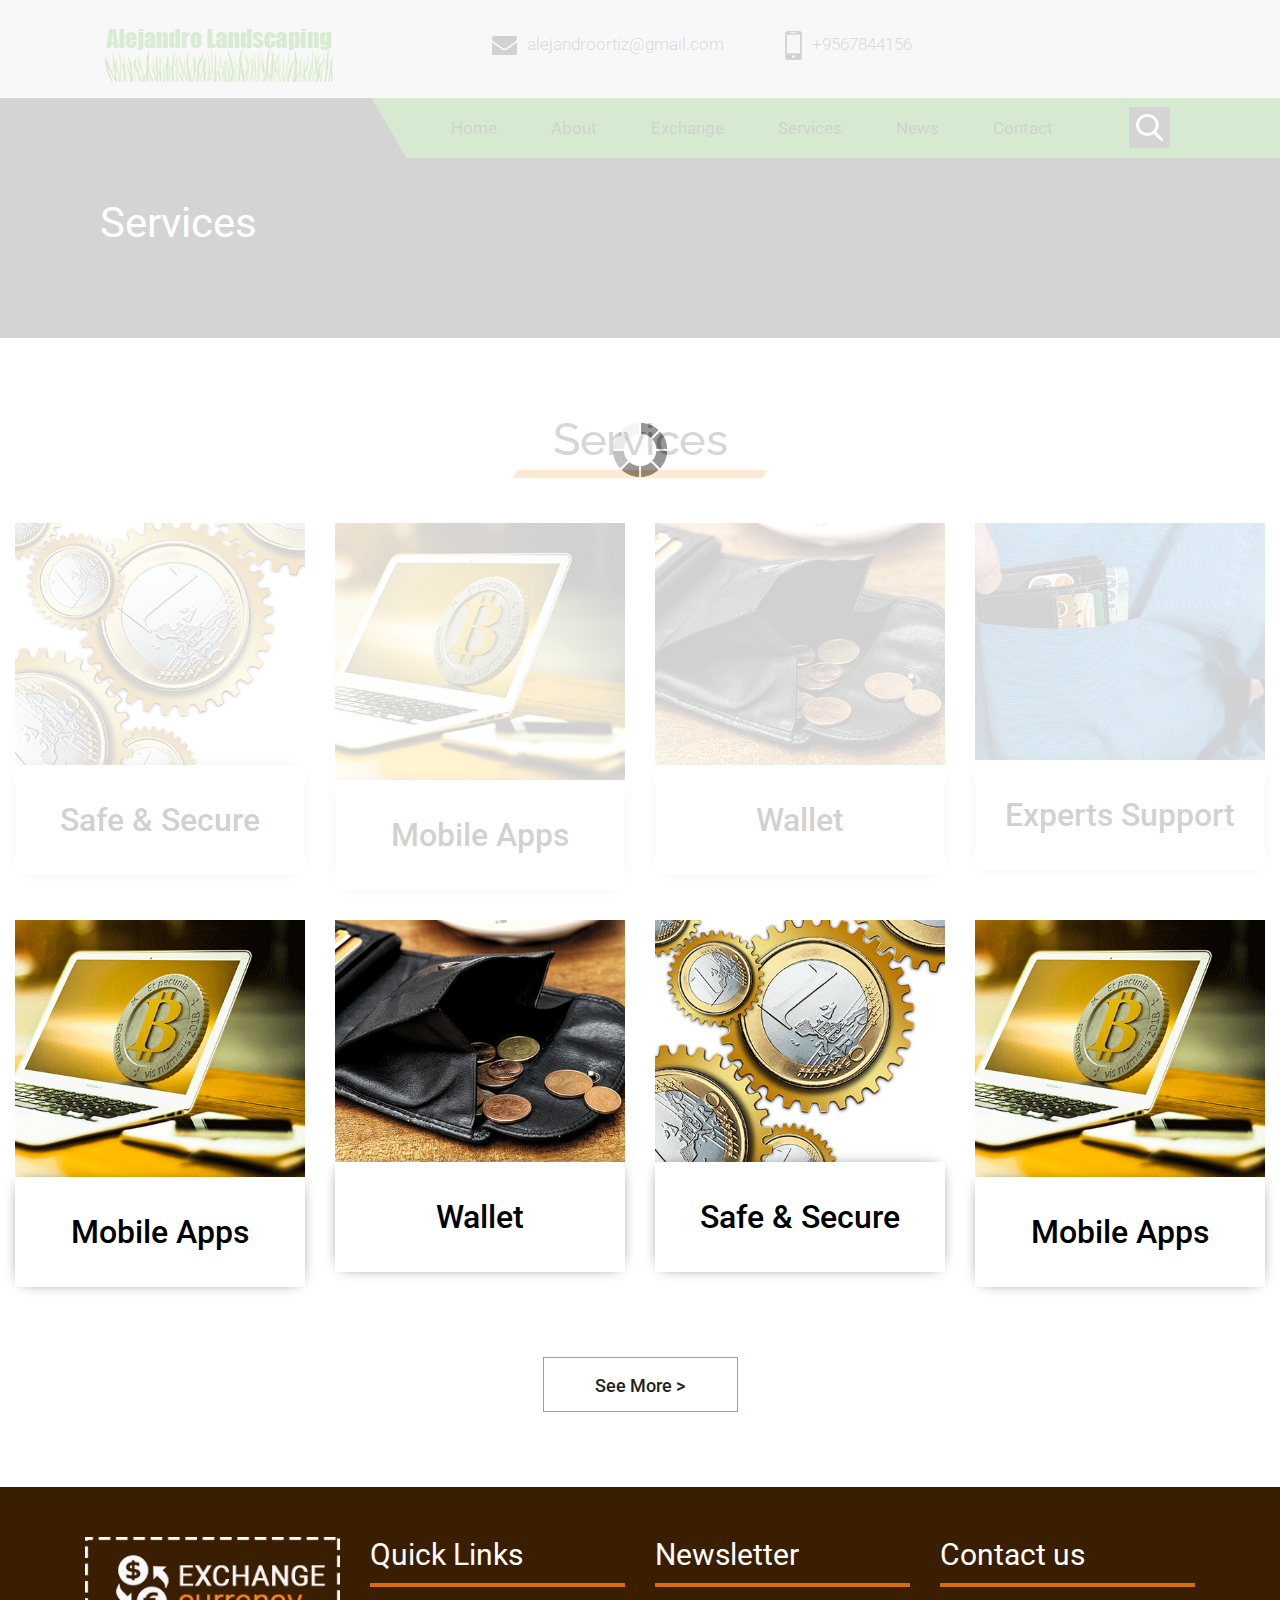
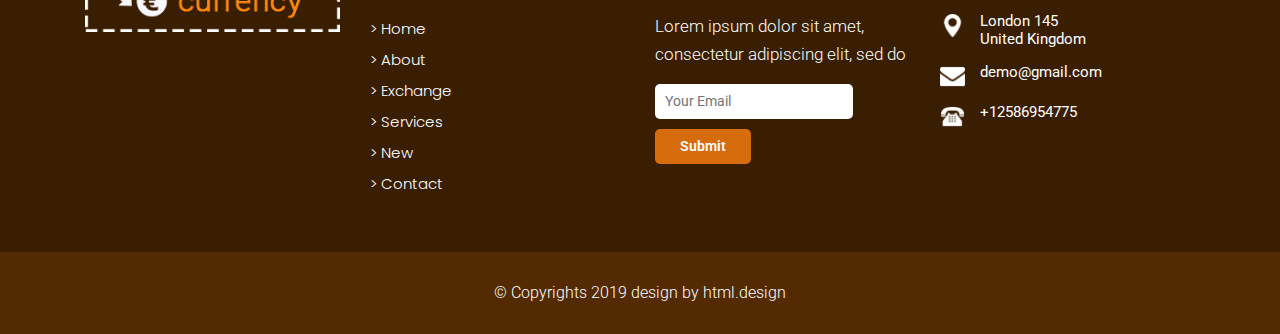
<file: services.html>
<!DOCTYPE html>
<html lang="en">
<!-- Basic -->

<head>
    <meta charset="utf-8">
    <meta http-equiv="X-UA-Compatible" content="IE=edge">

    <!-- Mobile Metas -->
    <meta name="viewport" content="width=device-width, minimum-scale=1.0, maximum-scale=1.0, user-scalable=no">

    <!-- Site Metas -->
    <title>Alejandro Landscaping</title>
    <meta name="keywords" content="">
    <meta name="description" content="">
    <meta name="author" content="">

    <!-- Site Icons -->
    <link rel="shortcut icon" href="#" type="image/x-icon" />
    <link rel="apple-touch-icon" href="#" />

    <!-- Bootstrap CSS -->
    <link rel="stylesheet" href="css/bootstrap.min.css" />
    <!-- Pogo Slider CSS -->
    <link rel="stylesheet" href="css/pogo-slider.min.css" />
    <!-- Site CSS -->
    <link rel="stylesheet" href="css/style.css" />
    <!-- Responsive CSS -->
    <link rel="stylesheet" href="css/responsive.css" />
    <!-- Custom CSS -->
    <link rel="stylesheet" href="css/custom.css" />

    <!--[if lt IE 9]>
      <script src="https://oss.maxcdn.com/libs/html5shiv/3.7.0/html5shiv.js"></script>
      <script src="https://oss.maxcdn.com/libs/respond.js/1.4.2/respond.min.js"></script>
    <![endif]-->

</head>

<body id="inner_page" data-spy="scroll" data-target="#navbar-wd" data-offset="98">

    <!-- LOADER -->
    <div id="preloader">
        <div class="loader">
            <img src="images/loader.gif" alt="#" />
        </div>
    </div>
    <!-- end loader -->
    <!-- END LOADER -->

    <!-- Start header -->
    <header class="top-header">
        <div class="header_top">
            
            <div class="container">
                <div class="row">
                    <div class="logo_section">
                        <a class="navbar-brand" href="index.html"><img src="images/logo1.png" alt="image"></a>
                    </div>
                    <div class="site_information">
                        <ul>
                            <li><a href="mailto:exchang@gmail.com"><img src="images/mail_icon.png" alt="#" />alejandroortiz@gmail.com</a></li>
                            <li><a href="tel:exchang@gmail.com"><img src="images/phone_icon.png" alt="#" />+9567844156</a></li>
                        </ul>
                    </div>
                </div>
            </div>
        
        </div>
        <div class="header_bottom">
          <div class="container">
            <div class="col-sm-12">
                <div class="menu_orange_section" style="background: #1d8c07;">
                   <nav class="navbar header-nav navbar-expand-lg"> 
                     <div class="menu_section">
                        <button class="navbar-toggler" type="button" data-toggle="collapse" data-target="#navbar-wd" aria-controls="navbar-wd" aria-expanded="false" aria-label="Toggle navigation">
                    <span></span>
                    <span></span>
                    <span></span>
                </button>
                <div class="collapse navbar-collapse justify-content-end" id="navbar-wd">
                    <ul class="navbar-nav">
                        <li><a class="nav-link" href="index.html">Home</a></li>
                        <li><a class="nav-link" href="about.html">About</a></li>
                        <li><a class="nav-link" href="exchange.html">Exchange</a></li>
                        <li><a class="nav-link" href="services.html">Services</a></li>
                        <li><a class="nav-link" href="new.html">News</a></li>
                        <li><a class="nav-link" href="contact.html">Contact</a></li>
                    </ul>
                </div>
                     </div>
                 </nav>
                 <div class="search-box">
                    <input type="text" class="search-txt" placeholder="Search">
                    <a class="search-btn">
                        <img src="images/search_icon.png" alt="#" />
                    </a>
                </div> 
                </div>
            </div>
          </div>
        </div>
        
    </header>
    <!-- End header -->

    <!-- Start Banner -->
    <div class="section inner_page_banner">
        <div class="container">
            <div class="row">
                <div class="col-md-12">
                    <div class="banner_title">
                        <h3>Services</h3>
                    </div>
                </div>
            </div>
        </div>
    </div>
    <!-- End Banner -->
    
    <!-- section -->
    <div class="section layout_padding">
        <div class="container-fluid">
            <div class="row">
                <div class="col-md-12">
                    <div class="full">
                        <div class="heading_main text_align_center">
                           <h2><span class="theme_color"></span>Services</h2>    
                        </div>
                    </div>
                </div>
            </div>
            <div class="row">
                <div class="col-md-3 col-sm-6 col-xs-12">
                    <div class="full services_blog">
                       <img class="img-responsive" src="images/s1.png" alt="#" />
                       <h4>Safe & Secure</h4>
                    </div>
                </div>
                <div class="col-md-3 col-sm-6 col-xs-12">
                    <div class="full services_blog">
                        <img class="img-responsive" src="images/s2.png" alt="#" />
                        <h4>Mobile Apps</h4>
                    </div>
                </div>
                <div class="col-md-3 col-sm-6 col-xs-12">
                    <div class="full services_blog">
                        <img class="img-responsive" src="images/s3.png" alt="#" />
                        <h4>Wallet</h4>
                    </div>
                </div>
                <div class="col-md-3 col-sm-6 col-xs-12">
                    <div class="full services_blog">
                        <img class="img-responsive" src="images/s4.png" alt="#" />
                        <h4>Experts Support</h4>
                    </div>
                </div>
                <div class="col-md-3 col-sm-6 col-xs-12">
                    <div class="full services_blog">
                        <img class="img-responsive" src="images/s2.png" alt="#" />
                        <h4>Mobile Apps</h4>
                    </div>
                </div>
                <div class="col-md-3 col-sm-6 col-xs-12">
                    <div class="full services_blog">
                        <img class="img-responsive" src="images/s3.png" alt="#" />
                        <h4>Wallet</h4>
                    </div>
                </div>
                <div class="col-md-3 col-sm-6 col-xs-12">
                    <div class="full services_blog">
                       <img class="img-responsive" src="images/s1.png" alt="#" />
                       <h4>Safe & Secure</h4>
                    </div>
                </div>
                <div class="col-md-3 col-sm-6 col-xs-12">
                    <div class="full services_blog">
                        <img class="img-responsive" src="images/s2.png" alt="#" />
                        <h4>Mobile Apps</h4>
                    </div>
                </div>
            </div>
            <div class="row margin-top_30">
                <div class="col-sm-12">
                    <div class="full">
                        <div class="center">
                            <a class="main_bt" href="#">See More ></a>
                        </div>
                    </div>
                </div>
            </div>
        </div>
    </div>
    <!-- end section -->
   
    <!-- Start Footer -->
    <footer class="footer-box">
        <div class="container">
            <div class="row">
               <div class="col-md-12 white_fonts">
                    <div class="row">
                        <div class="col-sm-6 col-md-6 col-lg-3">
                            <div class="full">
                                <img class="img-responsive" src="images/footer_logo.png" alt="#" />
                            </div>
                        </div>
                        <div class="col-sm-6 col-md-6 col-lg-3">
                            <div class="full">
                                <h3>Quick Links</h3>
                            </div>
                            <div class="full">
                                <ul class="menu_footer">
                                    <li><a href="home.html">> Home</a></li>
                                    <li><a href="about.html">> About</a></li>
                                    <li><a href="exchange.html">> Exchange</a></li>
                                    <li><a href="services.html">> Services</a></li>
                                    <li><a href="new.html">> New</a></li>
                                    <li><a href="contact.html">> Contact</a></li>
                                </ul>
                            </div>
                        </div>
                        <div class="col-sm-6 col-md-6 col-lg-3">
                            <div class="full">
                                <div class="footer_blog full white_fonts">
                             <h3>Newsletter</h3>
                             <p>Lorem ipsum dolor sit amet, consectetur adipiscing elit, sed do</p>
                             <div class="newsletter_form">
                                <form action="index.html">
                                   <input type="email" placeholder="Your Email" name="#" required="">
                                   <button>Submit</button>
                                </form>
                             </div>
                         </div>
                            </div>
                        </div>
                        <div class="col-sm-6 col-md-6 col-lg-3">
                            <div class="full">
                                <div class="footer_blog full white_fonts">
                             <h3>Contact us</h3>
                             <ul class="full">
                               <li><img src="images/i5.png"><span>London 145<br>United Kingdom</span></li>
                               <li><img src="images/i6.png"><span>demo@gmail.com</span></li>
                               <li><img src="images/i7.png"><span>+12586954775</span></li>
                             </ul>
                         </div>
                            </div>
                        </div>
					</div>
                </div>
			 </div>
        </div>
    </footer>
    <!-- End Footer -->

    <div class="footer_bottom">
        <div class="container">
            <div class="row">
                <div class="col-12">
                    <p class="crp">© Copyrights 2019 design by html.design</p>
                </div>
            </div>
        </div>
    </div>

    <a href="#" id="scroll-to-top" class="hvr-radial-out"><i class="fa fa-angle-up"></i></a>

    <!-- ALL JS FILES -->
    <script src="js/jquery.min.js"></script>
	<script src="js/popper.min.js"></script>
    <script src="js/bootstrap.min.js"></script>
    <!-- ALL PLUGINS -->
    <script src="js/jquery.magnific-popup.min.js"></script>
    <script src="js/jquery.pogo-slider.min.js"></script>
    <script src="js/slider-index.js"></script>
    <script src="js/smoothscroll.js"></script>
    <script src="js/form-validator.min.js"></script>
    <script src="js/contact-form-script.js"></script>
    <script src="js/isotope.min.js"></script>
    <script src="js/images-loded.min.js"></script>
    <script src="js/custom.js"></script>
	
</body>

</html>
</file>
<file: css/style.css>
/*------------------------------------------------------------------ 
    IMPORT FONTS 
-------------------------------------------------------------------*/

@import url('https://fonts.googleapis.com/css?family=Poppins:100,100i,200,200i,300,300i,400,400i,500,500i,600,600i,700,700i,800,800i,900,900i');
@import url('https://fonts.googleapis.com/css?family=Montserrat:100,100i,200,200i,300,300i,400,400i,500,500i,600,600i,700,700i,800,800i');
@import url('https://fonts.googleapis.com/css?family=Great+Vibes');
@import url('https://fonts.googleapis.com/css?family=Raleway:100,100i,200,200i,300,300i,400,400i,500,500i,600,600i,700,700i,800,800i,900,900i');
@import url('https://fonts.googleapis.com/css?family=Roboto:100,100i,300,300i,400,400i,500,500i,700,700i,900,900i');

/*------------------------------------------------------------------ 
    IMPORT FILES 
-------------------------------------------------------------------*/

@import url(animate.css);
@import url(font-awesome.min.css);
@import url(magnific-popup.css);
@import url(responsiveslides.css);
@import url(timeline.css);
@import url(flaticon.css);

/*------------------------------------------------------------------ 
    SKELETON
-------------------------------------------------------------------*/

body {
	color: #666666;
	font-size: 15px;
	font-family: 'Roboto', sans-serif;
	line-height: 1.80857;
}

* {
	font-family: 'Roboto', sans-serif;
}

a {
	color: #1f1f1f;
	text-decoration: none !important;
	outline: none !important;
	-webkit-transition: all .3s ease-in-out;
	-moz-transition: all .3s ease-in-out;
	-ms-transition: all .3s ease-in-out;
	-o-transition: all .3s ease-in-out;
	transition: all .3s ease-in-out;
}

h1,
h2,
h3,
h4,
h5,
h6 {
	letter-spacing: 0;
	font-weight: normal;
	position: relative;
	padding: 0 0 10px 0;
	font-weight: normal;
	line-height: 120% !important;
	color: #1f1f1f;
	margin: 0
}

h1 {
	font-size: 24px
}

h2 {
	font-size: 22px
}

h3 {
	font-size: 18px
}

h4 {
	font-size: 21px;
	color: #07528d;
	margin-top: 25px;
}

h5 {
	font-size: 14px
}

h6 {
	font-size: 13px
}

h1 a,
h2 a,
h3 a,
h4 a,
h5 a,
h6 a {
	color: #212121;
	text-decoration: none!important;
	opacity: 1
}

h1 a:hover,
h2 a:hover,
h3 a:hover,
h4 a:hover,
h5 a:hover,
h6 a:hover {
	opacity: .8
}

a {
	color: #1f1f1f;
	text-decoration: none;
	outline: none;
}

.dark_bg {
	background: #000;
}

.padding_left_right {
	padding-left: 30px;
	padding-right: 30px;
}

a,
.btn {
	text-decoration: none !important;
	outline: none !important;
	-webkit-transition: all .3s ease-in-out;
	-moz-transition: all .3s ease-in-out;
	-ms-transition: all .3s ease-in-out;
	-o-transition: all .3s ease-in-out;
	transition: all .3s ease-in-out;
}

.btn-custom {
	margin-top: 20px;
	background-color: transparent !important;
	border: 2px solid #ddd;
	padding: 12px 40px;
	font-size: 16px;
}

.lead {
	font-size: 18px;
	line-height: 30px;
	color: #767676;
	margin: 0;
	padding: 0;
}

blockquote {
	margin: 20px 0 20px;
	padding: 30px;
}

ul,
li,
ol {
	list-style: none;
	margin: 0px;
	padding: 0px;
}

button:focus {
	outline: none;
}

.form-control::-moz-placeholder {
	color: #ffffff;
	opacity: 1;
}


/*------------------------------------------------------------------ 
   LOADER 
-------------------------------------------------------------------*/

#preloader {
	width: 100%;
	height: 100%;
	top: 0;
	right: 0;
	bottom: 0;
	left: 0;
	z-index: 11000;
	position: fixed;
	display: block;
	display: flex;
	justify-content: center;
	align-items: center;
	background: #fff;
}

.loader {
    display: block;
    flex-wrap: wrap;
    width: 250px;
    height: auto;
    -webkit-transform-style: preserve-3d;
}

.loader img {
    width: 100%;
    height: auto;
}

.box {
	position: absolute;
	top: 0;
	left: 0;
	width: 75px;
	height: 75px;
	background-image: none;
	background-size: auto auto;
	background-image: none;
	-webkit-animation: move 2s ease-in-out infinite both;
	animation: move 2s ease-in-out infinite both;
	animation-delay: 0s;
	animation-delay: 0s;
	animation-delay: 0s;
	background-image: url('../images/gb.png');
	background-size: 100% 100%;
}

.box:nth-child(1) {
	-webkit-animation-delay: -1s;
	animation-delay: -1s;
}

.box:nth-child(2) {
	-webkit-animation-delay: -2s;
	animation-delay: -2s;
}

.box:nth-child(3) {
	-webkit-animation-delay: -3s;
	animation-delay: -3s;
}

@-webkit-keyframes move {
	0%,
	100% {
		-webkit-transform: none;
		transform: none;
	}
	12.5% {
		-webkit-transform: translate(40px, 0);
		transform: translate(40px, 0);
	}
	25% {
		-webkit-transform: translate(80px, 0);
		transform: translate(80px, 0);
	}
	37.5% {
		-webkit-transform: translate(80px, 40px);
		transform: translate(80px, 40px);
	}
	50% {
		-webkit-transform: translate(80px, 40px);
		transform: translate(80px, 40px);
	}
	62.5% {
		-webkit-transform: translate(30px, 60px);
		transform: translate(30px, 60px);
	}
	75% {
		-webkit-transform: translate(0, 80px);
		transform: translate(0, 40px);
	}
	87.5% {
		-webkit-transform: translate(0, 40px);
		transform: translate(0, 40px);
	}
}

@keyframes move {
	0%,
	100% {
		-webkit-transform: none;
		transform: none;
	}
	12.5% {
		-webkit-transform: translate(40px, 0);
		transform: translate(40px, 0);
	}
	25% {
		-webkit-transform: translate(80px, 0);
		transform: translate(80px, 0);
	}
	37.5% {
		-webkit-transform: translate(80px, 40px);
		transform: translate(80px, 40px);
	}
	50% {
		-webkit-transform: translate(80px, 80px);
		transform: translate(80px, 80px);
	}
	62.5% {
		-webkit-transform: translate(40px, 80px);
		transform: translate(40px, 80px);
	}
	75% {
		-webkit-transform: translate(0, 80px);
		transform: translate(0, 80px);
	}
	87.5% {
		-webkit-transform: translate(0, 40px);
		transform: translate(0, 40px);
	}
}

#scroll-to-top {
	width: 40px;
	height: 40px;
	position: fixed;
	bottom: 10px;
	right: 20px;
	display: none;
	font-size: 25px;
	border-radius: 0;
	transition: .2s;
	letter-spacing: 1px;
	text-align: center;
	line-height: 40px;
	color: #ffffff;
	font-weight: 900;
	border-radius: 100%;
}

a:hover,a:focus {
    color: #ff880e;
    text-decoration: underline;
}

.heading_main.text_align_left {
    justify-content: flex-start;
}

.padding_top_0 {
	padding-top: 0 !important;
}

/*------------------------------------------------------------------ HEADER -------------------------------------------------------------------*/

.header_top {
    min-height: 98px;
    padding: 8px 0;
    background: #d7d7d7;
}

.site_information ul {
    float: right;
    width: 95%;
    padding: 21px 0;
}

a.join_bt {
    background: #ff880e;
    width: 180px;
    text-align: center;
    height: 38px;
    line-height: 38px;
    border-radius: 75px;
    color: #fff;
    font-weight: 300;
}

a.join_bt:hover,
a.join_bt:focus {
	background: #222;
	color: #fff !important;
}

.site_information {
    float: left;
    width: 66.66%;
}

.site_information ul {
    list-style: none;
}

.site_information ul li {
    float: left;
    width: 33.33%;
    display: flex;
    justify-content: center;
    font-size: 17px;
    font-weight: 300;
}

.site_information ul li img {
    margin-right: 10px;
}

.logo_section {
    width: 33.33%;
}

.top-header .navbar {
    padding: 0;
    min-height: 60px;
    float: left;
}

.top-header {
    position: relative;
    top: 0px;
    left: 0px;
    width: 100%;
    margin: 0;
    z-index: 20;
    background-position: left;
    background-repeat: no-repeat;
    background-color: transparent;
    background-size: auto 100%;
    width: 100%;
}

.section {

    float: left;
    width: 100%;

}

.ulockd-home-slider {
    float: left;
    width: 100%;
}

.top-header .navbar .navbar-collapse ul li a {
    text-transform: none;
    font-size: 17px;
    padding: 10px 25px;
    font-weight: 400;
    overflow: hidden;
    color: #000;
    position: relative;
    z-index: 2;
}

a.navbar-brand {
	left: 35px;
	position: relative;
}

.top-header .navbar .navbar-collapse ul li a.active {
	background: transparent;
    color: #fff;
}

.top-header .navbar .navbar-collapse ul li a:hover, 
.top-header .navbar .navbar-collapse ul li a:focus {
    background: transparent;
    color: #fff;
}

.search_icon.nav-link img {
	width: 25px;
}

.top-header .navbar .navbar-collapse ul li {
	margin: 0 2px;
}

.top-header.fixed-menu {
	width: 100%;
	position: fixed;
	box-shadow: 0px 3px 6px 3px rgba(0, 0, 0, 0.06);
	-webkit-animation-duration: 1s;
	animation-duration: 1s;
	-webkit-animation-fill-mode: both;
	animation-fill-mode: both;
	-webkit-animation-name: fadeInDown;
	animation-name: fadeInDown;
	background: #fff;
	z-index: 20;
}

.header_bottom {
    float: left;
    width: 100%;
    position: absolute;
    bottom: -60px;
}

.header_bottom::after {
    width: 50%;
    display: block;
    right: 0;
    content: "";
    background: #1d8c07;
    height: 60px;
    position: absolute;
    top: 0;
}

.navbar-toggler {
    border: 2px solid #fff;
    border-radius: 0;
    margin: 15px 0;
    padding: 8px 8px;
    -webkit-transition: all 0.2s linear;
    -moz-transition: all 0.2s linear;
    -o-transition: all 0.2s linear;
    transition: all 0.2s linear;
    z-index: 9;
    position: relative;
}

.navbar-toggler span {
	background: #fff;
	display: block;
	width: 22px;
	height: 2px;
	margin: 0 auto;
	margin-top: 0px;
	margin-top: 0px;
	-webkit-border-radius: 1px;
	-moz-border-radius: 1px;
	border-radius: 1px;
	-webkit-transition: all 0.2s linear;
	-moz-transition: all 0.2s linear;
	-o-transition: all 0.2s linear;
	transition: all 0.2s linear;
}

.navbar-toggler span+span {
	margin-top: 5px;
}

.navbar-toggler:hover {
	border: 2px solid #222;
}

.navbar-toggler:hover span {
    background: #222;
}


/* search bar */

.search-box {
    position: absolute;
    float: right;
    right: 10px;
    top: 9px;
    z-index: 11;
}
.search-box:hover .search-txt {
	width: 240px;
	padding: 0 10px;


}

.top-header #navbar-wd {
    padding-right: 0;
}

.search-btn {
    float: right;
    width: 41px;
    height: 41px;
    background: transparent;
    display: flex;
    justify-content: center;
    align-items: center;
    background: #111;
}

.search-txt {
	border: none;
	outline: none;
	float: left;
	padding: 0;
	color: #000;
	font-size: 14px;
	line-height: 41px;
	width: 0;
	transition: width 400ms;
	background: #fff;
	padding: 0;
	font-weight: 400;
}

.search-btn img {
    padding: 2px;
}

.theme_color {
	color: #ff880e;
}

.menu_orange_section {
    float: right;
    position: relative;
    width: 70%;
}

.menu_orange_section::after {

    width: 70px;
    height: 60px;
    position: relative;
    content: "";
    display: block;
    background: #1d8c07;
    left: -35px;
    transform: skew(30deg);

}

.main_bt {
    width: 195px;
    height: 55px;
    float: left;
    text-align: center;
    line-height: 55px;
    border: solid #ff880e 1px;
    font-size: 18px;
    margin-top: 10px;
    background: #fff;
    font-weight: 500;
}

.paddding_left_15 {
	padding-left: 15px;
}

/*------------------------------------------------------------------ Banner -------------------------------------------------------------------*/

.home-slider {
	position: relative;
	height: 540px;
}

.lbox-caption {
	display: table;
	height: 100% !important;
	width: 100% !important;
	left: 0 !important;
}

.lbox-caption {
	position: absolute;
	margin: 0 auto;
	left: 0;
	right: 0;
	z-index: 10;
}

.lbox-details {
	display: table-cell;
	text-align: center;
	vertical-align: middle;
	position: absolute;
	top: 0px;
	left: 0;
	right: 0;
	height: 100%;
	padding: 22% 0%;
}

.lbox-details::before {
	content: "";
	position: absolute;
	top: 0px;
	left: 0px;
	width: 100%;
	height: 100%;
	z-index: 2;
}

.lbox-details h1 {
	font-size: 54px;
	font-family: 'Montserrat', sans-serif;
	color: #ffffff;
	font-weight: 600;
	position: relative;
	z-index: 3;
}

.lbox-details h2 {
	font-size: 48px;
	color: #ffffff;
	font-weight: 300;
	position: relative;
	z-index: 3;
}

.lbox-details p {
	color: #ffffff;
	position: relative;
	z-index: 3;
}

.lbox-details p strong {
	color: #70c6eb;
	font-size: 40px;
	font-family: 'Montserrat', sans-serif;
}

.lbox-details a.btn {
	background: #ffffff;
	padding: 10px 20px;
	font-size: 20px;
	text-transform: capitalize;
	color: #3a4149;
	border-radius: 0px;
	position: relative;
	z-index: 3;
}

.lbox-details a.btn:hover {
	background: #70c6eb;
}

.pogoSlider-nav-btn {
	background: #fff;
}

.pogoSlider-nav-btn--selected {
	background: #ff880e !important;
}

.pogoSlider--navBottom .pogoSlider-nav {
    bottom: 35px;
}

.pogoSlider--dirCenterHorizontal .pogoSlider-dir-btn {
	display: none;
}

.img-responsive {
	max-width: 100%;
}

.slide_text h3 {
    font-size: 85px;
    font-weight: 200;
    padding: 0;
    line-height: normal;
    text-transform: none;
}

.slide_text h3 strong {
    font-size: 170px;
    text-transform: uppercase;
    line-height: normal;
}

.slide_text h4 {
    font-size: 30px;
    font-weight: 700;
    margin: 0;
    padding: 0;
    text-transform: uppercase;
}

.slide_text p {
    color: #f2184f;
    font-size: 20px;
    font-weight: 300;
    padding-top: 0;
    line-height: normal;
    margin-bottom: 0;
}

.start_exchange_bt {
    border: solid #fff 1px;
    color: #fff;
    padding: 7px 25px;
    float: left;
    width: 220px;
    text-align: center;
    font-size: 20px;
    font-weight: 300;
}

.contact_bt {
    width: 180px;
    height: 50px;
    background: #f2184f;
    color: #fff;
    float: left;
    line-height: 50px;
    text-align: center;
    font-size: 18px;
    font-weight: 500;
    margin-top: 50px;
    border-radius: 5px;
}

.contact_bt:hover,
.contact_bt:focus {
    color: #fff;
}

.dark_bg .contact_bt {
    margin-top: 30px;
}

.slide_text {
    margin-top: 250px;
    padding-left: 0;
}

/*------------------------------------------------------------------ About -------------------------------------------------------------------*/

.tooltip-1 {
	display: inline-block;
	position: relative;
	color: #70c6eb;
	opacity: 1;
}

.tooltip__wave {
	width: 30%;
	height: 20px;
	position: absolute;
	bottom: -10px;
	left: 0;
	right: 0px;
	margin: 0 auto;
	overflow: hidden;
}

.tooltip__wave span {
	position: absolute;
	left: -100%;
	width: 200%;
	height: 100%;
	background: url(../images/wave.svg) repeat-x center center;
	background-size: 50% auto;
}

.inner_page_banner h3 {
    font-size: 42px;
    color: #fff;
    padding: 40px 15px;
}

.inner_page_banner {
    float: left;
    width: 100%;
    padding-top: 60px;
    min-height: 240px;
    background: #111;
}

.about-box {
	padding: 70px 0px;
}

.title-box {
	text-align: center;
	margin-bottom: 30px;
}

.title-box h2 {
	font-size: 75px;
	font-family: 'Great Vibes', cursive;
	color: #e91327;
	font-weight: 400;
	padding: 0;
}

.title-box h2 span {
	color: #70c6eb;
	text-decoration: underline;
}

.about-main-info h2 span {
	color: #70c6eb;
	text-decoration: underline;
}

.about-main-info {
	margin-bottom: 30px;
}

.about_bg {
    background-image: url('../images/about_bg.png');
    background-repeat: no-repeat;
    background-position: left center;
}

.about-img {
	padding: 30px 0px;
}

.about-img img {
	border-radius: 10px;
}

.about-m ul {
	display: block;
	text-align: center;
	padding-bottom: 30px;
}

.about-m ul li {
	display: inline-block;
	text-align: center;
}

.about-m ul li a {
	background: #528780;
	color: #ffffff;
	width: 38px;
	height: 38px;
	text-align: center;
	line-height: 38px;
	display: block;
	border-radius: 50px;
	margin: 0px 5px;
}

.about-m ul li a:hover {
	background: #333333;
	color: #ffffff;
}

.about-main-info h2 {
	font-size: 45px;
	color: #e91327;
	font-weight: 600;
}

.about-main-info a {
	border-radius: 2px;
	transition: .2s;
	padding: 10px 25px;
	background: #e91327;
	color: #ffffff;
	font-weight: 300;
	font-size: 15px;
	border-radius: 0 15px;
	margin-top: 10px;
}

.about-main-info a:hover {
	color: #ffffff;
}

.about-main-info div.full>img {
	height: 500px;
}

.hvr-radial-out {
	display: inline-block;
	vertical-align: middle;
	-webkit-transform: perspective(1px) translateZ(0);
	transform: perspective(1px) translateZ(0);
	box-shadow: 0 0 1px rgba(0, 0, 0, 0);
	position: relative;
	overflow: hidden;
	background: #070500;
	-webkit-transition-property: color;
	transition-property: color;
	-webkit-transition-duration: 0.3s;
	transition-duration: 0.3s;
	color: #fff;
	float: left;
	width: 165px;
	height: 45px;
	text-align: center;
	line-height: 45px;
}

.hvr-radial-out::before {
	content: "";
	position: absolute;
	z-index: -1;
	top: 0;
	left: 0;
	right: 0;
	bottom: 0;
	background: #d66c0b;
	border-radius: 100%;
	-webkit-transform: scale(0);
	transform: scale(0);
	-webkit-transition-property: transform;
	transition-property: transform;
	-webkit-transition-duration: 0.3s;
	transition-duration: 0.3s;
	-webkit-transition-timing-function: ease-out;
	transition-timing-function: ease-out;
}

.hvr-radial-out:hover::before,
.hvr-radial-out:focus::before,
.hvr-radial-out:active::before {
	-webkit-transform: scale(2);
	transform: scale(2);
}

a.hvr-radial-out:hover,
a.hvr-radial-out:focus {
	color: #fff;
}


/*------------------------------------------------------------------ Services -------------------------------------------------------------------*/

.service_blog {
    float: left;
    width: 100%;
    border: solid #555 1px;
    padding: 30px;
    margin-top: 30px;
    transition: ease all 0.2s;
}

.services_blog {
    margin-bottom: 30px;
}

.service_blog:hover, .service_blog:focus {
    box-shadow: 0 0 30px 0 rgba(0,0,0,.2);
    transform: scale(1.02);
}

.service_blog h4 {
    font-weight: 600;
    text-transform: uppercase;
    font-size: 18px;
    border-bottom: solid #222 2px;
    color: #222;
    margin-bottom: 15px;
}

.effect-service {
	position: relative;
	height: auto;
	text-align: center;
	cursor: pointer;
	border: 8px solid #eee;
	margin-bottom: 30px;
}

figure.effect-service {
	background: -webkit-linear-gradient(-45deg, #EC65B7 0%, #05E0D8 100%);
	background: linear-gradient(-45deg, #EC65B7 0%, #05E0D8 100%);
}

figure img {
	position: relative;
	display: block;
	min-height: 100%;
	max-width: 100%;
	opacity: 0.8;
}

figure.effect-service img {
	opacity: 0.85;
	-webkit-transition: opacity 0.35s;
	transition: opacity 0.35s;
}

figure figcaption,
.grid figure figcaption>a {
	position: absolute;
	top: 0;
	left: 0;
	width: 100%;
	height: 100%;
}

figure figcaption {
	padding: 10px;
	color: #fff;
	text-transform: capitalize;
	font-size: 1.25em;
	-webkit-backface-visibility: hidden;
	backface-visibility: hidden;
}

figure.effect-service h2 {
	padding: 20px;
	width: 50%;
	height: 50%;
	text-align: left;
	-webkit-transition: -webkit-transform 0.35s;
	transition: transform 0.35s;
	-webkit-transform: translate3d(10px, 10px, 0);
	transform: translate3d(10px, 10px, 0);
}

figure.effect-service h2 {
	background: #e91327;
	padding: 13px;
	width: 94%;
	height: 58px;
	border: 0;
	margin: 0;
	font-weight: 200;
	font-size: 34px;
	color: #ffffff;
	text-align: center;
	font-family: 'Great Vibes', cursive;
}

figure.effect-service p {
	padding: 15px;
	width: 100%;
	height: 80%;
	font-size: 14px;
	border: 2px solid #fff;
	margin: 0;
	font-weight: 300;
	display: none;
}

figure.effect-service p {
	float: right;
	padding: 20px;
	text-align: left;
	opacity: 0;
	-webkit-transition: opacity 0.35s, -webkit-transform 0.35s;
	transition: opacity 0.35s, transform 0.35s;
	-webkit-transform: translate3d(-50%, -50%, 0);
	transform: translate3d(-50%, -50%, 0);
}

figure figcaption>a {
	z-index: 1000;
	text-indent: 200%;
	white-space: nowrap;
	font-size: 0;
	opacity: 0;
}

figure.effect-service:hover img {
	opacity: 0.6;
}

figure.effect-service:hover p {
	opacity: 1;
}

figure.effect-service:hover {
	border: 8px solid #e91327;
}

.services_blog h4 {
    color: #000;
    font-size: 32px;
    text-align: center;
    font-weight: 500;
    box-shadow: 0 0 15px -8px #000;
    margin: 0;
    padding: 0;
    min-height: 110px;
    line-height: 110px !important;
}

.services_blog img {
    max-height: 370px;
    width: 100%;
}


/*------------------------------------------------------------------ Gallery -------------------------------------------------------------------*/

.gallery-box {
	padding: 70px 0px 120px;
}

.gallery-box ul {}

.gallery-box ul li {
	position: relative;
	width: 31.33%;
	margin: 0 1% 20px !important;
	padding: 0px;
	float: left;
	border: none;
	overflow: hidden;
	margin-bottom: 0px;
}

.gallery-box ul li a {
	position: relative;
	display: inline-block;
	border: 4px solid #ffffff;
}

.gallery-box ul li a::before {
	content: "";
	position: absolute;
	background: rgba(233, 19, 39, 0.9);
	width: 100%;
	height: 100%;
	left: 0px;
	top: 100%;
	opacity: 0;
	transition: all 0.3s ease-in-out;
	-webkit-transition: all 0.3s ease-in-out;
	-moz-transition: all 0.3s ease-in-out;
	-o-transition: all 0.3s ease-in-out;
	-moz-transition: all 0.3s ease-in-out;
}

.gallery-box ul li a .overlay {
	background: #70c6eb;
	color: #3a4149;
	font-size: 22px;
	text-align: center;
	width: 38px;
	height: 38px;
	display: inline-block;
	position: absolute;
	left: 50%;
	top: 50%;
	transform: translate(-50%, -50%);
	opacity: 0;
	transition: all 0.3s ease-in-out;
	-webkit-transition: all 0.3s ease-in-out;
	-moz-transition: all 0.3s ease-in-out;
	-o-transition: all 0.3s ease-in-out;
	-moz-transition: all 0.3s ease-in-out;
}

.gallery-box ul li a:hover::before {
	top: 0;
	opacity: 1;
}

.gallery-box ul li a:hover .overlay {
	opacity: 1;
}

.gallery-box ul li a:hover {
	border: 4px solid #e91327;
}

.gallery-box ul li a .overlay {
	background: #fff;
	color: #e91327;
}


/*------------------------------------------------------------------ Properties -------------------------------------------------------------------*/

.properties-box {
	padding: 70px 0px;
	background-color: #f2f3f5;
}

.single-team-member {
	position: relative;
	margin-top: 30px;
	border: 10px solid #fff;
	box-shadow: 0 2px 5px rgba(0, 0, 0, .1);
}

.filter-button-group {
	margin-bottom: 30px;
}

.filter-button-group button {
	border-radius: 2px;
	transition: .2s;
	letter-spacing: 1px;
	padding: 10px 18px;
	background: #57cef8;
	color: #ffffff;
	cursor: pointer;
	border: none;
}

.filter-button-group button:hover {
	color: #ffffff;
}

.properties-single {
	margin-bottom: 30px;
	background: #ffffff;
	transition: all 0.5s ease 0s;
}

.fuit {
	position: absolute;
	left: 50%;
	top: 50%;
	transform: translate(-50%, -50%);
	z-index: 100;
}

.fuit a {
	background: #57cef8;
	width: 40px;
	height: 40px;
	line-height: 40px;
	text-align: center;
	display: inline-block;
	color: #ffffff;
}

.for-sal {
	background: #3a4149;
	position: absolute;
	top: 10px;
	right: 10px;
	color: #ffffff;
	border-radius: 2px;
	padding: 5px 10px;
	font-size: 13px;
	z-index: 10;
}

.pro-price {
	background: #57cef8;
	position: absolute;
	bottom: 10px;
	left: 10px;
	color: #ffffff;
	border-radius: 2px;
	padding: 5px 10px;
	font-size: 13px;
	z-index: 10;
}

.properties-img {
	position: relative;
	overflow: hidden;
}

.properties-img img {
	-webkit-transition: all 1.5s;
	-moz-transition: all 1.5s;
	-o-transition: all 1.5s;
	-ms-transition: all 1.5s;
	transition: all 1.5s;
	transition-delay: 0s;
	-webkit-transition-delay: .5s;
	-moz-transition-delay: .5s;
	-o-transition-delay: .5s;
	-ms-transition-delay: .5s;
	transition-delay: .5s;
}

.properties-single:hover .properties-img img {
	-webkit-transform: scale(1.1);
	-moz-transform: scale(1.1);
	-o-transform: scale(1.1);
	-ms-transform: scale(1.1);
	transform: scale(1.1);
}

.hover-box {
	-ms-filter: progid:DXImageTransform.Microsoft.Alpha(Opacity=0);
	filter: alpha(opacity=0);
	opacity: 0;
	position: absolute;
	height: 100%;
	width: 100%;
	background: rgba(0, 0, 0, .5);
	color: #fff;
	-webkit-transition: all .9s ease;
	-moz-transition: all .9s ease;
	-o-transition: all .9s ease;
	-ms-transition: all .9s ease;
	transition: all .9s ease;
	transition-delay: 0s;
	-webkit-transition-delay: .5s;
	-moz-transition-delay: .5s;
	-o-transition-delay: .5s;
	-ms-transition-delay: .5s;
	transition-delay: .5s;
}

.properties-single:hover .hover-box {
	-ms-filter: progid:DXImageTransform.Microsoft.Alpha(Opacity=100);
	filter: alpha(opacity=100);
	opacity: 1;
	top: 0;
}

.properties-dit {
	padding: 15px;
}

.properties-dit h3 {
	font-size: 20px;
}

.properties-dit ul {
	padding: 10px 0px;
}

.properties-dit ul li {
	float: left;
	width: 33.33%;
	font-size: 12px;
	line-height: 30px;
}

.properties-dit ul li i {
	float: right;
	padding: 7px 10px;
	font-size: 15px;
	color: #57cef8;
}

.properties-dit p {
	margin: 0px;
}

.properties-dit p i {
	padding-right: 10px;
}

/*------------------------------------------------------------------ counter ----------------------------------------------------------------*/

h2.timer.count-title.count-number {
    color: #f43866;
    font-size: 60px;
    font-weight: 600;
    margin: 0;
    padding: 0;
    line-height: 60px;
}

p.count-text {
    color: #f43866;
    font-size: 22px;
    font-weight: 600;
    line-height: 20px;
    border-bottom: solid #fff 5px;
    padding-bottom: 10px;
    width: 50%;
}

/*------------------------------------------------------------------ Team -------------------------------------------------------------------*/

.team-box {
	padding: 70px 0px;
}

.team_member_img img {
    border: solid #ece9e2 20px;
    border-radius: 100%;
    width: 300px;
    height: 300px;
}

#team_slider h3 {
    margin-bottom: 10px;
    color: #000;
    font-size: 22px;
    font-weight: 600;
    padding: 0;
    margin-top: 25px;
}

#team_slider p {
    padding: 0 43px;
}

.team_member_img {
    position: relative;
}

.team_member_img .social_icon_team {
    position: absolute;
    top: 19px;
    left: 42px;
    width: 76%;
    height: 87%;
    display: flex;
    justify-content: center;
    align-items: center;
    border-radius: 100%;
    background: rgba(244,56,102,0.7);
	opacity:0;
	transition: ease all 0.2s;
}

.team_member_img:hover .social_icon_team,
.team_member_img:focus .social_icon_team {
	opacity: 1;
}

.our-team {
	text-align: center;
	overflow: hidden;
	position: relative;
	z-index: 1;
}

.our-team:before,
.our-team:after {
	content: "";
	width: 130px;
	height: 150px;
	background: #57cef8;
	position: absolute;
	z-index: -1;
}

.our-team:before {
	bottom: -20px;
	left: 0;
}

.our-team:after {
	top: -20px;
	right: 0;
}

.our-team .pic {
	margin: 8px;
	position: relative;
	border: 3px solid #57cef8;
	transition: all 0.5s ease 0s;
}

.our-team:hover .pic {
	border-color: #3a4149;
}

.our-team .pic:after {
	content: "";
	width: 100%;
	height: 0;
	background: #57cef8;
	position: absolute;
	top: 0;
	left: 0;
	opacity: 0;
	transform-origin: 0 0 0;
	transition: all 0.5s ease 0s;
}

.our-team:hover .pic:after {
	height: 100%;
	opacity: 0.85;
}

.our-team img {
	width: 100%;
	height: auto;
}

.our-team .team-content {
	width: 100%;
	position: absolute;
	top: -50%;
	left: 0;
	transition: all 0.5s ease 0.2s;
}

.our-team:hover .team-content {
	top: 38%;
}

.our-team .title {
	font-size: 18px;
	font-weight: 600;
	color: #fff;
	text-transform: capitalize;
	margin: 0px;
}

.our-team .post {
	font-size: 14px;
	color: #fff;
	line-height: 26px;
	text-transform: capitalize;
}

.our-team .social {
	padding: 0;
	margin: 40px 0 0 0;
	list-style: none;
}

.our-team .social li {
	display: inline-block;
}

.our-team .social li a {
	display: inline-block;
	width: 35px;
	height: 35px;
	line-height: 35px;
	border-radius: 50%;
	border: 1px solid #fff;
	font-size: 18px;
	color: #fff;
	margin: 0 7px;
	transition: all 0.5s ease 0s;
}

.our-team .social li a:hover {
	background: #fff;
	color: #00bed3;
}

@media only screen and (max-width: 990px) {
	.our-team {
		margin-bottom: 30px;
	}
}


/*------------------------------------------------------------------ Blog -------------------------------------------------------------------*/

.blog-box {
	padding: 70px 0px;
	background-color: #f2f3f5;
}

.blog-inner {
	background: #ffffff;
	text-align: center;
	margin-bottom: 30px;
	border: 10px solid #fff;
	box-shadow: 0 2px 5px rgba(0, 0, 0, .1);
}

.blog-img {
	margin-bottom: 15px;
	overflow: hidden;
}

.blog-img img {
	transition: all 0.9s ease 0s;
}

.blog-inner:hover .blog-img img {
	-moz-transform: scale(1.5) rotate(-10deg);
	-webkit-transform: scale(1.5) rotate(-10deg);
	-ms-transform: scale(1.5) rotate(-10deg);
	-o-transform: scale(1.5) rotate(-10deg);
	transform: scale(1.5) rotate(-10deg);
}

.blog-inner a {
	border-radius: 2px;
	transition: .2s;
	letter-spacing: 1px;
	padding: 10px 18px;
	background: #57cef8;
	color: #ffffff;
}

.blog-inner a:hover {
	color: #ffffff;
}


/*------------------------------------------------------------------ Contact -------------------------------------------------------------------*/

.contact-box {
	padding: 70px 0px;
}

.left-contact h2 {
	font-size: 22px;
	font-weight: 500;
	padding-bottom: 30px;
}

.cont-line {
	overflow: hidden;
	margin-bottom: 30px;
}

.icon-b {
	width: 55px;
	height: 55px;
	text-align: center;
	line-height: 55px;
	font-size: 25px;
	margin-right: 15px;
	color: #fff;
	border-radius: 100%;
	background: #f2184f;
}

.dit-right h4 {
	font-size: 16px;
	color: #3a4149;
	font-weight: 500;
	margin: 0;
	padding: 0;
}

.dit-right p {
	font-size: 14px;
	margin-top: 0;
}

.dit-right a {
	font-size: 14px;
	color: #3a4149;
	font-weight: 300;
	line-height: normal;
}

.dit-right a:hover {
	color: #57cef8;
}

.contact-block {}

.contact-block .form-group .form-control {
	background: #333;
	height: 48px;
	font-size: 14px;
	border: 0;
	padding: 5px 20px;
	-webkit-box-shadow: none;
	box-shadow: none;
	border-radius: 0;
	font-weight: 200;
	letter-spacing: 0px;
}

.submit-button .btn-common {
	background-color: #f2184f;
	height: 45px;
	line-height: 45px;
	font-size: 14px;
	font-weight: 400;
	color: #fff;
	padding: 0 20px;
	border: 0;
	outline: 0;
	text-transform: uppercase;
	border-radius: 0px;
	-webkit-transition: all 0.3s;
	-moz-transition: all 0.3s;
	-o-transition: all 0.3s;
	-ms-transition: all 0.3s;
	transition: all 0.3s;
	border-radius: 0;
	opacity: 1;
}

.contact-block .form-group textarea.form-control {
	height: 150px;
	padding-top: 15px;
}

.submit-button .btn-common:hover {
	background-color: #111;
	opacity: 1;
}

.custom-select {
	height: 45px;
	font-size: 16px;
}

select.form-control:not([size]):not([multiple]) {
	height: calc(45px + 2px);
}

.help-block ul li {
	color: red;
}

.menu_footer li a {
    font-family: 'poppins', sans-serif;
    font-size: 15px;
    font-weight: 300;
}

.menu_footer li a:hover,
.menu_footer li a:focus {
	color: #d66c0b !important;
}

.menu_footer li {
    margin: 3px 0;
}

.footer-box {
    background: #3a1e02;
    padding: 50px 0;
}

.footer-box .footer-company-name {
	text-align: center;
	margin: 0px;
	color: #333;
	font-size: 13px;
	font-weight: 400;
	padding-top: 2px;
}

footer.footer-box h3 {
    font-size: 30px;
    border-bottom: solid #d66c0b 4px;
    margin-bottom: 15px;
}

.footer-box .footer-company-name a:hover {
	color: #e91327;
}

footer.footer-box h3 {
    font-size: 30px;
    border-bottom: solid #d66c0b 4px;
    margin-bottom: 25px;
}





/*------------------------------------------------------------------ Subscribe -------------------------------------------------------------------*/

.subscribe-box {
	padding: 70px 0px;
	background: #e91327;
}

.subscribe-inner {
	max-width: 500px;
	width: 100%;
	margin: 0 auto;
}

.subscribe-inner h2 {
	font-size: 80px;
	font-weight: 600;
	color: #ffffff;
	font-family: 'Great Vibes', cursive;
	padding: 0;
}

.subscribe-inner p {
	color: #cccccc;
}

.subscribe-inner .form-group .form-control-1 {
	width: 100%;
	padding: 12px 15px;
	border-radius: 0px;
	border: none;
}

.subscribe-inner .form-group button {
	border-radius: 0;
	transition: .2s;
	padding: 10px 18px;
	background: #222;
	color: #ffffff;
	border: none;
	cursor: pointer;
	font-weight: 300;
	letter-spacing: 0.1px;
	border-radius: 0 15px 0 15px;
}

.about-main-info h2 img {
	margin-top: -10px;
}

p {
    margin-top: 5px;
    margin-bottom: 1rem;
    font-size: 18px;
    font-weight: 300;
    line-height: 28px;
    color: #4a4a49;
}

.text_align_left {
	text-align: left;
}


.text_align_center {
	text-align: center;
}

.text_align_right {
	text-align: right;
}

.text_align_left_img img {
    float: left;
}

.text_align_right_img img {
    float: right;
}

.red_bg {
	background: #e91327;
}

.white_fonts p,
.white_fonts h1,
.white_fonts h2,
.white_fonts h3,
.white_fonts h4,
.white_fonts h5,
.white_fonts h6,
.white_fonts ul,
.white_fonts ul li,
.white_fonts ul li a,
.white_fonts ul i,
.white_fonts .post_info i,
.white_fonts div,
.white_fonts a.read_more {
	color: #fff !important;
}

.red_bg .about-main-info a {
	background: #fff;
	color: #e91327;
}

.testimonial_img {
	text-align: center;
	width: 100%;
	display: flex;
	justify-content: center;
}

.mfp-figure figure .mfp-bottom-bar {
	display: none;
}

#client_slider .carousel-indicators {
	bottom: -45px;
}

#client_slider .carousel-indicators li {
	height: 15px;
	width: 15px;
	border-radius: 100%;
	background: #999;
}

#client_slider .carousel-indicators li.active {
	background: #e91327;
}

.layout_padding {
	padding-top: 75px;
	padding-bottom: 75px;
}

.heading_main h2 {
    font-size: 45px;
    letter-spacing: -0.5px;
    font-weight: 500;
    padding: 0;
    margin: 0;
    font-family: 'Raleway', sans-serif;
    position: relative;
}

.heading_main h2::after {
    width: 250px;
    height: 8px;
    background: #ff880e;
    content: "";
    display: block;
    transform: skew(-30deg);
    margin-top: 3px;
}

.heading_main p.large {
    font-size: 20px;
    color: #605f5f;
    position: relative;
    padding: 0;
    font-weight: 500;
    margin: 0;
}

.heading_main p {
    font-family: 'Raleway', sans-serif;
}

.heading_main p.small_tag {
    color: #000;
    font-size: 18px;
    text-transform: uppercase;
    line-height: normal;
    font-weight: 600;
    margin: 0;
}

.center {
	display: flex;
	justify-content: center;
}

p.section_count {
    font-size: 155px;
    margin: 0 45px 0 0;
    color: #cccac5;
    font-weight: 400;
    line-height: 70px;
}

.padding_0 {
	padding: 0;
}

.full {
	float: left;
	width: 100%;
}

.heading_main {
    float: left;
    display: flex;
    margin-bottom: 45px;
    width: 100%;
    justify-content: center;
}

.theme_bg {
	background: #07528d;
}

h3.small_heading {
	font-size: 35px;
	font-weight: 600;
	line-height: normal;
}

.margin-top_20 {
	margin-top: 20px;
}

.margin-top_30 {
	margin-top: 30px;
}

.margin-bottom_30 {
	margin-bottom: 30px;
}

.carousel a.carousel-control-prev {
    background: #f43866;
    opacity: 1;
    width: 50px;
    height: 50px;
    border-radius: 100%;
    top: 40%;
    left: -80px;
}

.carousel a.carousel-control-next {
	background: #f43866;
	opacity: 1;
	width: 50px;
	height: 50px;
	border-radius: 100%;
	top: 40%;
	right: -80px;
}

#demo {
	margin-bottom: 20px;
}

ul.social_icon li a {
    width: 35px;
    height: 35px;
    background: #fff;
    float: left;
    border-radius: 100%;
    text-align: center;
    font-size: 16px;
}

ul.social_icon li i {
	color: #000 !important;
	line-height: 35px;
}

ul.social_icon li {
	float: left;
	margin: 0 5px;
}

.inner_page .top-header {

    position: relative;

}

.inner_page .inner_page_header {

    background: #1f1f1f;
    padding: 40px 0;

}

.inner_page .inner_page_header h3 {

    color: #fff;
    margin: 0;
    padding: 0;
    font-size: 25px;
    font-weight: 700;
    text-transform: uppercase;

}

.footer_bottom {

    background: #532a02;
    padding: 0 0;
    width: 100%;
    min-height: 82px;
    float: left;
    text-align: center;

}

.footer_bottom p.crp {
    float: left;
    margin: 0;
    color: #fff;
    font-size: 16px;
    text-align: center;
    width: 100%;
    line-height: 82px;
}

.footer_menu ul {
    list-style: none;
    width: 100%;
    float: left;
}

.footer_blog li a {
    font-size: 14px;
    font-weight: 300 !important;
    color: #acaba9 !important;
}

.recent_post_footer p {
    color: #acaba9 !important;
    font-size: 13px;
}

.footer_blog h3 {
    margin-bottom: 10px;
}

.newsletter_form input {
    padding: 5px 10px;
    font-size: 14px;
    border: none;
    border-radius: 5px;
    margin-bottom: 10px;
}

.newsletter_form button {
    background: #d66c0b;
    color: #fff;
    border: none;
    font-size: 14px;
    font-weight: 600;
    padding: 5px 25px;
    border-radius: 5px;
    cursor: pointer;
}

.news_blog {
    position: relative;
    background: #eee;
    min-height: 280px;
    text-align: center;
    margin: 15px 0;
}

.overlay {
    position: absolute;
    top: 0;
    width: 100%;
    height: 100%;
    display: flex;
    justify-content: center;
    align-items: center;
    background: rgba(21,12,3,.65);
    opacity: 0;
    transition: ease all 0.25s;
}

.news_blog:hover .overlay,
.news_blog:focus .overlay {
	opacity: 1;
}

.main_bt.transparent {
    background: transparent;
    border-color: #fff;
    color: #fff;
    cursor: pointer;
}

.blog_details {
    position: absolute;
    left: 0;
    bottom: 0;
    background: #ff880e;
    padding: 15px 0 5px;
    text-align: center;
    transition: ease all 0.25s;
}

.news_blog:hover .blog_details,
.news_blog:focus .blog_details {
    opacity: 0;
}

.blog_details h3 {
    color: #fff;
    font-size: 25px;
    margin: 0;
    padding: 0;
}

.blog_details p {
    color: #fff;
    font-size: 15px;
    line-height: normal;
}

.footer_blog ul li {
    margin-bottom: 15px;
    display: flex;
    line-height: normal;
}

.footer_blog ul li img {
    width: 25px;
    height: 25px;
    margin-right: 15px;
    position: relative;
    top: 1px;
}

footer {
	width: 100%;
	float: left;
}

footer.footer-box p {
    font-size: 17px;
}

.footer_blog {
    float: left;
    width: 100%;
}

ul.bottom_menu li a {
	color: #8d8d8c;
}

ul.bottom_menu li {
	float: left;
	font-size: 14px;
	font-weight: 300;
	margin-left: 20px;
}

.bottom_menu {
	float: right;
}

.innerpage_banner {
	background-color: #f9f9f9;
	min-height: 150px;
	text-align: center;
	background-image: url("../images/slider-01.jpg");
	background-size: cover;
	background-position: center center;
}

.innerpage_banner h2 {
	margin: 55px 0 0;
	padding: 0;
	font-size: 30px;
	text-align: left;
	font-weight: 500;
	position: relative;
}

#demo .img-responsive {
	width: 100%;
}

.top-header.fixed-menu .search-btn {
	background: #111;
}

.top-header.fixed-menu .search-btn img {
    width: 25px;
}

.top-header.fixed-menu .search-box:hover .search-txt {
	width: 240px;
	padding: 0 10px;
	border: solid #000 1px;
	height: 41px;
}

.contact_form {
    background: url('../images/contact_bg.png');
    background-size: cover;
    background-position: center center;
    min-height: 650px;
    padding: 80px 0;
}

.field input {
    width: 100%;
    background: #0e0606;
    min-height: 65px;
    border: none;
    margin: 15px 0;
    color: #fff;
    padding: 0 25px;
    font-size: 17px;
    font-weight: 300;
}

.field textarea {
    width: 100%;
    background: #0e0606;
    min-height: 120px;
    border: none;
    margin: 15px 0;
    color: #fff;
    padding: 25px;
    font-size: 17px;
    font-weight: 300;
}

.contact_form_inner button {
    width: 210px;
    height: 60px;
    border: none;
    font-size: 20px;
    color: #050000;
    line-height: 62px;
    cursor: pointer;
    transition: ease all 0.5s;
}


.contact_form_inner button:hover,
.contact_form_inner button:focus {
    color: #fff;
    background: #050000;
}
</file>
<file: css/responsive.css>
/* only small desktops */
/* tablets */
 @media (min-width: 992px) and (max-width: 1199px) {
     .countdown{
         height: 285px;
    }
    .top-header .navbar .navbar-collapse ul li a {
         font-size: 17px;
    }
    .lbox-details h2{
         font-size: 26px;
    }
     .contact_bt {
         margin-top: 25px;
    }
     .slide_text {
         margin-top: 70px;
    }
	.social_icon {
    margin-bottom: 30px;
}
.top-header .navbar .navbar-collapse ul li a {
padding: 7px 15px;
}

.team_member_img .social_icon_team {
    top: 0;
    left: 0;
    width: 300px;
    height: 100%;
}

.heading_main h2 {
    font-size: 35px;
}

.slide_text h3 {
    font-size: 55px;
}

.slide_text h3 strong {
    font-size: 110px;
    text-transform: uppercase;
    line-height: normal;
}

.services_blog h4 {
    font-size: 25px;
}

}
/* only small tablets */
 @media (min-width: 768px) and (max-width: 991px) {
     .top-header .navbar .navbar-collapse ul li a{
         padding: 5px 15px;
    }
     .about-img{
         margin-bottom: 30px;
         margin-top: 30px;
    }
     .gallery-box ul li{
         width: 33.33%;
    }
     .top-header{
         position: relative;
    }
     .lbox-details{
         display: block;
         position: relative;
         width: 100%;
    }
     .countdown #timer div#days, .countdown #timer div#hours, .countdown #timer div#minutes, .countdown #timer div#seconds{
         position: inherit;
         margin: 12px 0px;
    }
     .lbox-details::before{
         background: rgba(0,0,0,0.9);
    }
     .countdown{
         height: 188px;
         border-radius: 0px;
    }
     .countdown #timer div{
         width: 23%;
         font-size: 24px;
    }
     figure.effect-service h2{
         font-size: 12px;
    }
     .top-header {
         background-image: none;
         background-color: #fff;
    }
    .search-box {
        top: 12px;
        right: 15px; 
    } 
    .slide_text h3 {
        font-size: 65px;
    }
    .slide_text h3 strong {
       font-size: 125px;
    }
     .search-btn {
         background: #111;
    }
     .search-box:hover .search-txt {
         width: 240px;
         padding: 0 10px;
         border: solid #000 1px;
         height: 41px;
    }
     .top-header .navbar .navbar-collapse ul li a:hover, .top-header .navbar .navbar-collapse ul li a:focus {
         color: #0892fd;
    }
     .slide_text p {
         display: none;
    }
     .contact_bt {
         margin-top: 10px;
    }
     .slide_text {
         margin-top: 60px;
    }
    #demo .img-responsive {
       width: 100%;
       margin-bottom: 30px;
    }
	.carousel a.carousel-control-prev {
      left: 20px;
    }
	.carousel a.carousel-control-next {
      right: 20px;
    }
	.team_member_img img {

    border: solid #ece9e2 10px;
    border-radius: 100%;
    width: 210px;
    height: 210px;

}
.team_member_img .social_icon_team {
    top: 0;
    left: 0;
    width: 100%;
    height: 100%;
}

#team_slider p {
    padding: 0;
}

.header_bottom::after {
    width: 50%;
    display: block;
    right: 0;
    content: "";
    background: #ff880e;
    height: 66px;
    position: absolute;
    top: 0;
    display: none;
}

.header_bottom {
    float: left;
    width: 100%;
    position: relative;
    bottom: 0;
}

.menu_orange_section::after {
    width: 70px;
    height: 66px;
    position: relative;
    content: "";
    display: block;
    background: #ff880e;
    left: -50px;
    transform: skew(30deg);
    display: none;
}
.menu_orange_section {
    float: right;
    position: relative;
    width: 100%;
    padding: 0 20px;
}
.site_information li:nth-child(1), .site_information li:nth-child(2) {
    visibility: hidden;
}

.site_information ul {
    float: right;
    width: 95%;
    padding: 21px 0 0;
}
.social_icon {
    margin-bottom: 30px;
}

.heading_main h2 {
    font-size: 30px;
}
.heading_main h2::after {
    margin-top: 10px;
}
.services_blog h4 {
    font-size: 20px;
    min-height: 70px;
    line-height: 70px !important;
}
.about_bg .text_align_right_img img {
    width: 100%;
}
	.top-header #navbar-wd {
         padding-right: 0;
    }
     footer.footer-box p {
         margin-top: 5px;
         font-size: 13px;
    }
}
/* mobile or only mobile */
 @media (max-width: 767px) {
    .site_information {
         float: left;
         width: 100%;
    }
    .site_information ul li:nth-child(1),
    .site_information ul li:nth-child(2) {
        display: none;
    }
    .site_information ul li {
        width: 100%;
    }
    .menu_orange_section {
        width: 100%;
        padding: 0 15px;
    }
    .site_information ul {
        width: 100%;
    }
    .header_bottom {
        position: relative;
        bottom: 0;
    }
    .search-box:hover .search-txt {
        width: 190px;
        padding: 0 10px;
    }
    .top-header.fixed-menu {
        position: relative;
    }
    .services_blog {
        margin-bottom: 50px;
    }
    .text_align_right_img img {
        float: right;
        width: 100%;
    }
    .about_bg .full.text_align_right_img {
        margin-top: 30px;
    }
    .news_blog {
        margin-bottom: 30px;
    }
    #scroll-to-top {
        bottom: 65px;
    }
    .footer-box .img-responsive {
        margin-bottom: 30px;
    }
    .top-header .navbar .navbar-collapse ul li a {
        padding: 5px 0;
        width: 100%;
    }
    .top-header .navbar {
       float: left;
       width: 100%;
    }
    .top-header .navbar .menu_section {
        width: 100%;
    }
    .header_bottom::after,.menu_orange_section::after {
        display: none;
    }
    .logo_section {
        width: 100%;
        text-align: center;
    }
    .navbar-brand{
         margin-left: 10px;
         margin-right: 10px;
    }
     .top-header .navbar .navbar-collapse ul li a{
         padding: 5px 15px;
    }
     .lbox-details h1{
         font-size: 24px;
    }
     .lbox-details h2{
         font-size: 18px;
    }
     .lbox-details p strong{
         font-size: 20px;
    }
     .lbox-details a.btn{
         display: none;
    }
     .title-box h2{
         font-size: 38px;
    }
     .about-main-info h2{
         font-size: 24px;
    }
     .about-img{
         margin-bottom: 30px;
    }
     .main-timeline-box .separline::before{
         left: 15px !important;
    }
     .main-timeline-box .iconBackground{
         left: 15px !important;
    }
     .main-timeline-box .timeline-text-content{
         margin-left: 0px;
    }
     .main-timeline-box .reverse .timeline-text-content{
         margin-right: 0px;
    }
     .main-timeline-box .time-line-date-content{
         margin-right: 0px;
    }
     .main-timeline-box .time-line-date-content p{
         float: left;
    }
     .main-timeline-box .timeline-element{
         padding: 0px 15px;
    }
     .gallery-box ul li {
         width: 48%;
    }
     .top-header{
         position: relative;
    }
	p.section_count {
		display: none;
	}
     .lbox-details{
         position: relative;
         width: 100%;
         padding: 5% 0%;
    }
     .about-m{
         margin-top: 30px;
    }
     .countdown #timer div#days, .countdown #timer div#hours, .countdown #timer div#minutes, .countdown #timer div#seconds{
         position: inherit;
         margin: 12px 0px;
    }
     .lbox-details::before{
         background: rgba(0,0,0,0.9);
    }
     .countdown{
         height: 188px;
         border-radius: 0px;
    }
     .countdown #timer div{
         width: 23%;
         font-size: 24px;
    }
     .about-m{
         margin-bottom: 30px;
    }
     .timeLine .row .item{
         margin-bottom: 30px;
    }
     .filter-button-group button{
         margin-bottom: 5px;
    }
     .navbar-brand img {
         width: 175px;
    }
     .top-header {
         background-image: none;
         background-color: #ecedef;
    }
     .about-main-info div.full > img {
         height: auto;
         margin-bottom: 20px;
    }
    .search-box {
        right: 15px;
        top: 13px;
    }
     a.navbar-brand {
         left: 0;
         position: relative;
    }
     .slide_text {
         margin-top: 10%;
		 display:none;
    }
     .slide_text h3 {
         font-size: 20px;
    }
     .slide_text h4 {
         font-size: 16px;
         margin: -20px 0;
    }
     .slide_text p {
         display: none;
    }
     .contact_bt {
         width: 90px;
         height: 35px;
         background: #07528d;
         color: #fff;
         float: left;
         line-height: 36px;
         text-align: center;
         font-size: 14px;
         font-weight: 300;
         margin-top: 5px;
    }
     .top-header #navbar-wd {
         padding-right: 0;
    }
     .heading_main {
         float: left;
         width: 100%;
    }
     .heading_main p.large {
         display: none;
    }
     h3.small_heading {
         font-size: 20px;
         font-weight: 600;
         line-height: normal;
         margin-top: 25px;
    }
     #demo .img-responsive {
         margin: 10px 0;
         width: 100%;
    }
	.team_member_img img {

    border: solid #ece9e2 20px;
    border-radius: 100%;
    width: 280px;
    height: 280px;

}
.team_member_img.text_align_center {

    width: 280px;
    margin: 0 auto;
    display: flex;
    justify-content: center;
    float: none;

}

.bottom_menu {

    float: right;
    width: 100%;
    justify-content: center;
    display: flex;

}

.carousel a.carousel-control-prev {
    left: 20px;
}

.carousel a.carousel-control-next {
    right: 20px;
}

.footer_blog {
    margin-top: 25px;
}
	.team_member_img .social_icon_team {

    position: absolute;
    top: 0;
    left: 0;
    width: 280px;
    height: 280px;
    display: flex;
    justify-content: center;
    align-items: center;
    border-radius: 100%;
    background: rgba(244,56,102,0.7);
    opacity: 0;
    transition: ease all 0.2s;

}
     .footer_bottom p.crp {
         float: left;
         width: 100%;
         text-align: center;
    }
     .heading_main h2 {
         font-size: 25px;
    }
}
</file>
<file: css/custom.css>
/** ADD YOUR AWESOME CODES HERE **/
</file>
<file: css/pogo-slider.min.css>
.pogoSlider-dir-btn:focus,
.pogoSlider-nav-btn:focus {
	outline: 0
}

.pogoSlider {
	width: 100%;
	height: 0;
	padding-bottom: 50% !important;
	position: relative;
	overflow: hidden
}

#column-left .pogoSlider,
#column-right .pogoSlider,
#content .pogoSlider {
	margin-bottom: 20px
}

.pogoSlider--banner .pogoSlider-slide {
	ms-filter: "progid:DXImageTransform.Microsoft.Alpha(Opacity=100)";
	filter: alpha(opacity=100);
	opacity: 1
}

.pogoSlider-slide {
	width: 100%;
	height: 100%;
	position: absolute;
	background-size: cover;
	-ms-filter: "progid:DXImageTransform.Microsoft.Alpha(Opacity=0)";
	filter: alpha(opacity=0);
	opacity: 0;
	-webkit-perspective: 1300px;
	perspective: 1300px;
	overflow: hidden
}

.pogoSlider-loading {
	position: absolute;
	top: 0;
	left: 0;
	width: 100%;
	height: 100%;
	background: #eaeaea;
	z-index: 11
}

.pogoSlider-loading-icon {
	position: absolute;
	top: 50%;
	margin-top: -18px;
	left: 50%;
	margin-left: -18px;
	width: 36px;
	height: 36px;
	background-image: url([data-uri])
}

.pogoSlider-slide-element {
	-webkit-animation-fill-mode: both;
	animation-fill-mode: both
}

.m-pogoSlider .pogoSlider-slide-element {
	position: absolute;
	margin: 0;
	box-sizing: border-box
}

.pogoSlider-progressBar {
	position: absolute;
	width: 100%;
	height: 5px;
	top: 0;
	left: 0;
	background: #fff;
	-ms-filter: "progid:DXImageTransform.Microsoft.Alpha(Opacity=20)";
	filter: alpha(opacity=20);
	background: rgba(255, 255, 255, .2);
	z-index: 6
}

.pogoSlider-progressBar-duration {
	position: absolute;
	height: 100%;
	left: 0;
	width: 0;
	background: #fff;
	-ms-filter: "progid:DXImageTransform.Microsoft.Alpha(Opacity=40)";
	filter: alpha(opacity=40);
	background: rgba(255, 255, 255, .4)
}

.pogoSlider-dir-btn {
	position: absolute;
	z-index: 10;
	background: 0 0;
	width: 20px;
	height: 20px;
	border-color: #eaeaea;
	border-color: rgba(255, 255, 255, .7);
	border-style: solid;
	-webkit-transform: rotate(45deg);
	-ms-transform: rotate(45deg);
	transform: rotate(45deg);
	cursor: pointer
}

.pogoSlider-dir-btn:hover {
	border-color: #fff
}

.pogoSlider--dirBottomLeft .pogoSlider-dir-btn--prev,
.pogoSlider--dirBottomRight .pogoSlider-dir-btn--prev,
.pogoSlider--dirCenterHorizontal .pogoSlider-dir-btn--prev,
.pogoSlider--dirTopLeft .pogoSlider-dir-btn--prev,
.pogoSlider--dirTopRight .pogoSlider-dir-btn--prev {
	border-width: 0 0 3px 3px
}

.pogoSlider--dirBottomLeft .pogoSlider-dir-btn--next,
.pogoSlider--dirBottomRight .pogoSlider-dir-btn--next,
.pogoSlider--dirCenterHorizontal .pogoSlider-dir-btn--next,
.pogoSlider--dirTopLeft .pogoSlider-dir-btn--next,
.pogoSlider--dirTopRight .pogoSlider-dir-btn--next {
	border-width: 3px 3px 0 0
}

.pogoSlider--dirCenterVertical .pogoSlider-dir-btn--next {
	border-width: 3px 0 0 3px
}

.pogoSlider--dirCenterVertical .pogoSlider-dir-btn--prev {
	border-width: 0 3px 3px 0
}

.pogoSlider--dirCenterVertical .pogoSlider-dir-btn--next,
.pogoSlider--dirTopLeft .pogoSlider-dir-btn,
.pogoSlider--dirTopRight .pogoSlider-dir-btn {
	top: 14px
}

.pogoSlider--dirBottomLeft .pogoSlider-dir-btn--prev,
.pogoSlider--dirCenterHorizontal .pogoSlider-dir-btn--prev,
.pogoSlider--dirTopLeft .pogoSlider-dir-btn--prev {
	left: 14px
}

.pogoSlider--dirBottomLeft .pogoSlider-dir-btn--next,
.pogoSlider--dirTopLeft .pogoSlider-dir-btn--next {
	left: 50px
}

.pogoSlider--dirBottomRight .pogoSlider-dir-btn--prev,
.pogoSlider--dirTopRight .pogoSlider-dir-btn--prev {
	right: 50px
}

.pogoSlider--dirBottomRight .pogoSlider-dir-btn--next,
.pogoSlider--dirCenterHorizontal .pogoSlider-dir-btn--next,
.pogoSlider--dirTopRight .pogoSlider-dir-btn--next {
	right: 14px
}

.pogoSlider--dirBottomLeft .pogoSlider-dir-btn,
.pogoSlider--dirBottomRight .pogoSlider-dir-btn,
.pogoSlider--dirCenterVertical .pogoSlider-dir-btn--prev {
	bottom: 14px
}

.pogoSlider--dirCenterVertical .pogoSlider-dir-btn {
	left: 50%;
	margin-left: -10px
}

.pogoSlider--dirCenterHorizontal .pogoSlider-dir-btn {
	top: 50%;
	margin-top: -10px
}

.pogoSlider-nav {
	position: absolute;
	padding: 0;
	margin: 0;
	z-index: 10
}

.pogoSlider--navBottom .pogoSlider-nav,
.pogoSlider--navTop .pogoSlider-nav {
	left: 50%;
	-webkit-transform: translateX(-50%);
	-ms-transform: translateX(-50%);
	transform: translateX(-50%)
}

.pogoSlider--navTop .pogoSlider-nav {
	top: 10px
}

.pogoSlider--navBottom .pogoSlider-nav {
	bottom: 10px
}

.pogoSlider--navBottom .pogoSlider-nav li,
.pogoSlider--navTop .pogoSlider-nav li {
	display: inline;
	margin: 0 6px
}

.pogoSlider--navLeft .pogoSlider-nav,
.pogoSlider--navRight .pogoSlider-nav {
	top: 50%;
	-webkit-transform: translateY(-50%);
	-ms-transform: translateY(-50%);
	transform: translateY(-50%)
}

.pogoSlider--navLeft .pogoSlider-nav {
	left: 10px
}

.pogoSlider--navRight .pogoSlider-nav {
	right: 10px
}

.pogoSlider--navLeft .pogoSlider-nav li,
.pogoSlider--navRight .pogoSlider-nav li {
	display: block;
	margin: 6px 0
}

.pogoSlider-nav-btn {
	background: #ccc;
	background: rgba(255, 255, 255, .5);
	border: none;
	border-radius: 10px;
	width: 40px;
	height: 10px;
	box-shadow: 0 1px 1px rgba(0, 0, 0, .1);
	cursor: pointer
}

.pogoSlider-nav-btn--selected {
	background: #fff;
	box-shadow: 0 1px 1px rgba(0, 0, 0, .3)
}

.pogoSlider-slide-slice {
	overflow: hidden;
	position: absolute;
	background-size: cover
}

.pogoSlider-slide-slice-inner {
	position: absolute;
	overflow: hidden
}

.pogoSlider-animation-slideDownIn {
	-webkit-animation-name: slideDownIn;
	animation-name: slideDownIn
}

@-webkit-keyframes slideDownIn {
	0% {
		-webkit-transform: translateY(-50px);
		transform: translateY(-50px);
		opacity: 0
	}
	100% {
		-webkit-transform: translateY(0);
		transform: translateY(0);
		opacity: 1
	}
}

@keyframes slideDownIn {
	0% {
		-webkit-transform: translateY(-50px);
		transform: translateY(-50px);
		opacity: 0
	}
	100% {
		-webkit-transform: translateY(0);
		transform: translateY(0);
		opacity: 1
	}
}

.pogoSlider-animation-slideDownOut {
	-webkit-animation-name: slideDownOut;
	animation-name: slideDownOut
}

@-webkit-keyframes slideDownOut {
	0% {
		-webkit-transform: translateY(0);
		transform: translateY(0);
		opacity: 1
	}
	100% {
		-webkit-transform: translateY(50px);
		transform: translateY(50px);
		opacity: 0
	}
}

@keyframes slideDownOut {
	0% {
		-webkit-transform: translateY(0);
		transform: translateY(0);
		opacity: 1
	}
	100% {
		-webkit-transform: translateY(50px);
		transform: translateY(50px);
		opacity: 0
	}
}

.pogoSlider-animation-slideUpIn {
	-webkit-animation-name: slideUpIn;
	animation-name: slideUpIn
}

@-webkit-keyframes slideUpIn {
	0% {
		-webkit-transform: translateY(50px);
		transform: translateY(50px);
		opacity: 0
	}
	100% {
		-webkit-transform: translateY(0);
		transform: translateY(0);
		opacity: 1
	}
}

@keyframes slideUpIn {
	0% {
		-webkit-transform: translateY(50px);
		transform: translateY(50px);
		opacity: 0
	}
	100% {
		-webkit-transform: translateY(0);
		transform: translateY(0);
		opacity: 1
	}
}

.pogoSlider-animation-slideUpOut {
	-webkit-animation-name: slideUpOut;
	animation-name: slideUpOut
}

@-webkit-keyframes slideUpOut {
	0% {
		-webkit-transform: translateY(0);
		transform: translateY(0);
		opacity: 1
	}
	100% {
		-webkit-transform: translateY(50px);
		transform: translateY(50px);
		opacity: 0
	}
}

@keyframes slideUpOut {
	0% {
		-webkit-transform: translateY(0);
		transform: translateY(0);
		opacity: 1
	}
	100% {
		-webkit-transform: translateY(50px);
		transform: translateY(50px);
		opacity: 0
	}
}

.pogoSlider-animation-slideRightIn {
	-webkit-animation-name: slideRightIn;
	animation-name: slideRightIn
}

.pogoSlider-animation-slideRightOut {
	-webkit-animation-name: slideRightOut;
	animation-name: slideRightOut
}

@-webkit-keyframes slideRightIn {
	0% {
		-webkit-transform: translateX(-50px);
		transform: translateX(-50px);
		opacity: 0
	}
	100% {
		-webkit-transform: translateX(0);
		transform: translateX(0);
		opacity: 1
	}
}

@keyframes slideRightIn {
	0% {
		-webkit-transform: translateX(-50px);
		transform: translateX(-50px);
		opacity: 0
	}
	100% {
		-webkit-transform: translateX(0);
		transform: translateX(0);
		opacity: 1
	}
}

@-webkit-keyframes slideRightOut {
	0% {
		-webkit-transform: translateX(0);
		transform: translateX(0);
		opacity: 1
	}
	100% {
		-webkit-transform: translateX(50px);
		transform: translateX(50px);
		opacity: 0
	}
}

@keyframes slideRightOut {
	0% {
		-webkit-transform: translateX(0);
		transform: translateX(0);
		opacity: 1
	}
	100% {
		-webkit-transform: translateX(50px);
		transform: translateX(50px);
		opacity: 0
	}
}

.pogoSlider-animation-slideLeftIn {
	-webkit-animation-name: slideLeftIn;
	animation-name: slideLeftIn
}

.pogoSlider-animation-slideLeftOut {
	-webkit-animation-name: slideLeftOut;
	animation-name: slideLeftOut
}

@-webkit-keyframes slideLeftIn {
	0% {
		-webkit-transform: translateX(50px);
		transform: translateX(50px);
		opacity: 0
	}
	100% {
		-webkit-transform: translateX(0);
		transform: translateX(0);
		opacity: 1
	}
}

@keyframes slideLeftIn {
	0% {
		-webkit-transform: translateX(50px);
		transform: translateX(50px);
		opacity: 0
	}
	100% {
		-webkit-transform: translateX(0);
		transform: translateX(0);
		opacity: 1
	}
}

@-webkit-keyframes slideLeftOut {
	0% {
		-webkit-transform: translateX(0);
		transform: translateX(0);
		opacity: 1
	}
	100% {
		-webkit-transform: translateX(-50px);
		transform: translateX(-50px);
		opacity: 0
	}
}

@keyframes slideLeftOut {
	0% {
		-webkit-transform: translateX(0);
		transform: translateX(0);
		opacity: 1
	}
	100% {
		-webkit-transform: translateX(-50px);
		transform: translateX(-50px);
		opacity: 0
	}
}

.pogoSlider-animation-expandIn {
	-webkit-animation-name: expandIn;
	animation-name: expandIn
}

.pogoSlider-animation-expandOut {
	-webkit-animation-name: expandOut;
	animation-name: expandOut
}

@-webkit-keyframes expandIn {
	0% {
		-webkit-transform: scale(.7);
		transform: scale(.7);
		opacity: 0
	}
	100% {
		-webkit-transform: scale(1);
		transform: scale(1);
		opacity: 1
	}
}

@keyframes expandIn {
	0% {
		-webkit-transform: scale(.7);
		transform: scale(.7);
		opacity: 0
	}
	100% {
		-webkit-transform: scale(1);
		transform: scale(1);
		opacity: 1
	}
}

@-webkit-keyframes expandOut {
	0% {
		-webkit-transform: scale(1);
		transform: scale(1);
		opacity: 1
	}
	100% {
		-webkit-transform: scale(1.5);
		transform: scale(1.5);
		opacity: 0
	}
}

@keyframes expandOut {
	0% {
		-webkit-transform: scale(1);
		transform: scale(1);
		opacity: 1
	}
	100% {
		-webkit-transform: scale(1.5);
		transform: scale(1.5);
		opacity: 0
	}
}

.pogoSlider-animation-contractIn {
	-webkit-animation-name: contractIn;
	animation-name: contractIn
}

.pogoSlider-animation-contractOut {
	-webkit-animation-name: contractOut;
	animation-name: contractOut
}

@-webkit-keyframes contractIn {
	0% {
		-webkit-transform: scale(2);
		transform: scale(2);
		opacity: 0
	}
	100% {
		-webkit-transform: scale(1);
		transform: scale(1);
		opacity: 1
	}
}

@keyframes contractIn {
	0% {
		-webkit-transform: scale(2);
		transform: scale(2);
		opacity: 0
	}
	100% {
		-webkit-transform: scale(1);
		transform: scale(1);
		opacity: 1
	}
}

@-webkit-keyframes contractOut {
	0% {
		-webkit-transform: scale(1);
		transform: scale(1);
		opacity: 1
	}
	100% {
		-webkit-transform: scale(.5);
		transform: scale(.5);
		opacity: 0
	}
}

@keyframes contractOut {
	0% {
		-webkit-transform: scale(1);
		transform: scale(1);
		opacity: 1
	}
	100% {
		-webkit-transform: scale(.5);
		transform: scale(.5);
		opacity: 0
	}
}

.pogoSlider-animation-spinIn {
	-webkit-animation-name: spinIn;
	animation-name: spinIn
}

.pogoSlider-animation-spinOut {
	-webkit-animation-name: spinOut;
	animation-name: spinOut
}

@-webkit-keyframes spinIn {
	0% {
		-webkit-backface-visibility: hidden;
		backface-visibility: hidden;
		-webkit-transform: scale(0)rotate(720deg);
		transform: scale(0)rotate(720deg)
	}
	100% {
		-webkit-backface-visibility: hidden;
		backface-visibility: hidden;
		-webkit-transform: scale(1)rotate(0);
		transform: scale(1)rotate(0)
	}
}

@keyframes spinIn {
	0% {
		-webkit-backface-visibility: hidden;
		backface-visibility: hidden;
		-webkit-transform: scale(0)rotate(720deg);
		transform: scale(0)rotate(720deg)
	}
	100% {
		-webkit-backface-visibility: hidden;
		backface-visibility: hidden;
		-webkit-transform: scale(1)rotate(0);
		transform: scale(1)rotate(0)
	}
}

@-webkit-keyframes spinOut {
	0% {
		-webkit-backface-visibility: hidden;
		backface-visibility: hidden;
		-webkit-transform: scale(1)rotate(0);
		transform: scale(1)rotate(0)
	}
	100% {
		-webkit-backface-visibility: hidden;
		backface-visibility: hidden;
		-webkit-transform: scale(0)rotate(720deg);
		transform: scale(0)rotate(720deg)
	}
}

@keyframes spinOut {
	0% {
		-webkit-backface-visibility: hidden;
		backface-visibility: hidden;
		-webkit-transform: scale(1)rotate(0);
		transform: scale(1)rotate(0)
	}
	100% {
		-webkit-backface-visibility: hidden;
		backface-visibility: hidden;
		-webkit-transform: scale(0)rotate(720deg);
		transform: scale(0)rotate(720deg)
	}
}

.pogoSlider-animation-sideFallIn {
	-webkit-transform-style: preserve-3d;
	transform-style: preserve-3d;
	-webkit-animation-name: sideFallIn;
	animation-name: sideFallIn
}

.pogoSlider-animation-sideFallOut {
	-webkit-transform-style: preserve-3d;
	transform-style: preserve-3d;
	-webkit-animation-name: sideFallOut;
	animation-name: sideFallOut
}

@-webkit-keyframes sideFallIn {
	0% {
		-webkit-transform: translate(30%)translateZ(600px)rotate(10deg);
		transform: translate(30%)translateZ(600px)rotate(10deg);
		opacity: 0
	}
	100% {
		-webkit-transform: translate(0)translateZ(0)rotate(0);
		transform: translate(0)translateZ(0)rotate(0);
		opacity: 1
	}
}

@keyframes sideFallIn {
	0% {
		-webkit-transform: translate(30%)translateZ(600px)rotate(10deg);
		transform: translate(30%)translateZ(600px)rotate(10deg);
		opacity: 0
	}
	100% {
		-webkit-transform: translate(0)translateZ(0)rotate(0);
		transform: translate(0)translateZ(0)rotate(0);
		opacity: 1
	}
}

@-webkit-keyframes sideFallOut {
	0% {
		-webkit-transform: translate(0)translateZ(0)rotate(0);
		transform: translate(0)translateZ(0)rotate(0);
		opacity: 1
	}
	100% {
		-webkit-transform: translate(30%)translateZ(600px)rotate(10deg);
		transform: translate(30%)translateZ(600px)rotate(10deg);
		opacity: 0
	}
}

@keyframes sideFallOut {
	0% {
		-webkit-transform: translate(0)translateZ(0)rotate(0);
		transform: translate(0)translateZ(0)rotate(0);
		opacity: 1
	}
	100% {
		-webkit-transform: translate(30%)translateZ(600px)rotate(10deg);
		transform: translate(30%)translateZ(600px)rotate(10deg);
		opacity: 0
	}
}

.pogoSlider-animation-horizontal3DFlipIn {
	-webkit-transform-style: preserve-3d;
	transform-style: preserve-3d;
	-webkit-animation-name: horizontal3DFlipIn;
	animation-name: horizontal3DFlipIn
}

.pogoSlider-animation-horizontal3DFlipOut {
	-webkit-transform-style: preserve-3d;
	transform-style: preserve-3d;
	-webkit-animation-name: horizontal3DFlipOut;
	animation-name: horizontal3DFlipOut
}

@-webkit-keyframes horizontal3DFlipIn {
	0% {
		-webkit-transform: rotateY(-70deg);
		transform: rotateY(-70deg);
		opacity: 0
	}
	100% {
		-webkit-transform: rotateY(0);
		transform: rotateY(0);
		opacity: 1
	}
}

@keyframes horizontal3DFlipIn {
	0% {
		-webkit-transform: rotateY(-70deg);
		transform: rotateY(-70deg);
		opacity: 0
	}
	100% {
		-webkit-transform: rotateY(0);
		transform: rotateY(0);
		opacity: 1
	}
}

@-webkit-keyframes horizontal3DFlipOut {
	0% {
		-webkit-transform: rotateY(0);
		transform: rotateY(0);
		opacity: 1
	}
	100% {
		-webkit-transform: rotateY(-70deg);
		transform: rotateY(-70deg);
		opacity: 0
	}
}

@keyframes horizontal3DFlipOut {
	0% {
		-webkit-transform: rotateY(0);
		transform: rotateY(0);
		opacity: 1
	}
	100% {
		-webkit-transform: rotateY(-70deg);
		transform: rotateY(-70deg);
		opacity: 0
	}
}

.pogoSlider-animation-vertical3DFlipIn {
	-webkit-transform-style: preserve-3d;
	transform-style: preserve-3d;
	-webkit-animation-name: vertical3DFlipIn;
	animation-name: vertical3DFlipIn
}

.pogoSlider-animation-vertical3DFlipOut {
	-webkit-transform-style: preserve-3d;
	transform-style: preserve-3d;
	-webkit-animation-name: vertical3DFlipOut;
	animation-name: vertical3DFlipOut
}

@-webkit-keyframes vertical3DFlipIn {
	0% {
		-webkit-transform: rotateX(-70deg);
		transform: rotateX(-70deg);
		opacity: 0
	}
	100% {
		-webkit-transform: rotateX(0);
		transform: rotateX(0);
		opacity: 1
	}
}

@keyframes vertical3DFlipIn {
	0% {
		-webkit-transform: rotateX(-70deg);
		transform: rotateX(-70deg);
		opacity: 0
	}
	100% {
		-webkit-transform: rotateX(0);
		transform: rotateX(0);
		opacity: 1
	}
}

@-webkit-keyframes vertical3DFlipOut {
	0% {
		-webkit-transform: rotateX(0);
		transform: rotateX(0);
		opacity: 1
	}
	100% {
		-webkit-transform: rotateX(-70deg);
		transform: rotateX(-70deg);
		opacity: 0
	}
}

@keyframes vertical3DFlipOut {
	0% {
		-webkit-transform: rotateX(0);
		transform: rotateX(0);
		opacity: 1
	}
	100% {
		-webkit-transform: rotateX(-70deg);
		transform: rotateX(-70deg);
		opacity: 0
	}
}

.pogoSlider-animation-3DPivotIn {
	-webkit-transform-style: preserve-3d;
	transform-style: preserve-3d;
	-webkit-animation-name: pivotIn;
	animation-name: pivotIn
}

.pogoSlider-animation-3DPivotOut {
	-webkit-transform-style: preserve-3d;
	transform-style: preserve-3d;
	-webkit-animation-name: pivotOut;
	animation-name: pivotOut
}

@-webkit-keyframes pivotIn {
	0% {
		-webkit-transform: rotateX(-60deg);
		transform: rotateX(-60deg);
		-webkit-transform-origin: 50% 0;
		transform-origin: 50% 0;
		opacity: 0
	}
	100% {
		-webkit-transform: rotateX(0);
		transform: rotateX(0);
		-webkit-transform-origin: 0 0;
		transform-origin: 0 0;
		opacity: 1
	}
}

@keyframes pivotIn {
	0% {
		-webkit-transform: rotateX(-60deg);
		transform: rotateX(-60deg);
		-webkit-transform-origin: 50% 0;
		transform-origin: 50% 0;
		opacity: 0
	}
	100% {
		-webkit-transform: rotateX(0);
		transform: rotateX(0);
		-webkit-transform-origin: 0 0;
		transform-origin: 0 0;
		opacity: 1
	}
}

@-webkit-keyframes pivotOut {
	0% {
		-webkit-transform: rotateX(0);
		transform: rotateX(0);
		-webkit-transform-origin: 0 0;
		transform-origin: 0 0;
		opacity: 1
	}
	100% {
		-webkit-transform: rotateX(-60deg);
		transform: rotateX(-60deg);
		-webkit-transform-origin: 50% 0;
		transform-origin: 50% 0;
		opacity: 0
	}
}

@keyframes pivotOut {
	0% {
		-webkit-transform: rotateX(0);
		transform: rotateX(0);
		-webkit-transform-origin: 0 0;
		transform-origin: 0 0;
		opacity: 1
	}
	100% {
		-webkit-transform: rotateX(-60deg);
		transform: rotateX(-60deg);
		-webkit-transform-origin: 50% 0;
		transform-origin: 50% 0;
		opacity: 0
	}
}

.pogoSlider-animation-rollLeftIn {
	-webkit-animation-name: rollLeftIn;
	animation-name: rollLeftIn
}

.pogoSlider-animation-rollLeftOut {
	-webkit-animation-name: rollLeftOut;
	animation-name: rollLeftOut
}

@-webkit-keyframes rollLeftIn {
	0% {
		opacity: 0;
		-webkit-transform: translateX(100%)rotate(120deg);
		transform: translateX(100%)rotate(120deg)
	}
	100% {
		opacity: 1;
		-webkit-transform: translateX(0)rotate(0);
		transform: translateX(0)rotate(0)
	}
}

@keyframes rollLeftIn {
	0% {
		opacity: 0;
		-webkit-transform: translateX(100%)rotate(120deg);
		transform: translateX(100%)rotate(120deg)
	}
	100% {
		opacity: 1;
		-webkit-transform: translateX(0)rotate(0);
		transform: translateX(0)rotate(0)
	}
}

@-webkit-keyframes rollLeftOut {
	0% {
		opacity: 1;
		-webkit-transform: translateX(0)rotate(0);
		transform: translateX(0)rotate(0)
	}
	100% {
		opacity: 0;
		-webkit-transform: translateX(-100%)rotate(-120deg);
		transform: translateX(-100%)rotate(-120deg)
	}
}

@keyframes rollLeftOut {
	0% {
		opacity: 1;
		-webkit-transform: translateX(0)rotate(0);
		transform: translateX(0)rotate(0)
	}
	100% {
		opacity: 0;
		-webkit-transform: translateX(-100%)rotate(-120deg);
		transform: translateX(-100%)rotate(-120deg)
	}
}

.pogoSlider-animation-rollRightIn {
	-webkit-animation-name: rollRightIn;
	animation-name: rollRightIn
}

.pogoSlider-animation-rollRightOut {
	-webkit-animation-name: rollRightOut;
	animation-name: rollRightOut
}

@-webkit-keyframes rollRightIn {
	0% {
		opacity: 0;
		-webkit-transform: translateX(-100%)rotate(-120deg);
		transform: translateX(-100%)rotate(-120deg)
	}
	100% {
		opacity: 1;
		-webkit-transform: translateX(0)rotate(0);
		transform: translateX(0)rotate(0)
	}
}

@keyframes rollRightIn {
	0% {
		opacity: 0;
		-webkit-transform: translateX(-100%)rotate(-120deg);
		transform: translateX(-100%)rotate(-120deg)
	}
	100% {
		opacity: 1;
		-webkit-transform: translateX(0)rotate(0);
		transform: translateX(0)rotate(0)
	}
}

@-webkit-keyframes rollRightOut {
	0% {
		opacity: 1;
		-webkit-transform: translateX(0)rotate(0);
		transform: translateX(0)rotate(0)
	}
	100% {
		opacity: 0;
		-webkit-transform: translateX(100%)rotate(120deg);
		transform: translateX(100%)rotate(120deg)
	}
}

@keyframes rollRightOut {
	0% {
		opacity: 1;
		-webkit-transform: translateX(0)rotate(0);
		transform: translateX(0)rotate(0)
	}
	100% {
		opacity: 0;
		-webkit-transform: translateX(100%)rotate(120deg);
		transform: translateX(100%)rotate(120deg)
	}
}

.pogoSlider-animation-glideLeftIn {
	-webkit-animation-name: glideLeftIn;
	animation-name: glideLeftIn;
	-webkit-animation-timing-function: ease-out;
	animation-timing-function: ease-out
}

.pogoSlider-animation-glideLeftOut {
	-webkit-animation-name: glideLeftOut;
	animation-name: glideLeftOut;
	-webkit-animation-timing-function: ease-in;
	animation-timing-function: ease-in
}

@-webkit-keyframes glideLeftIn {
	0% {
		-webkit-transform: translateX(100%)skewX(-30deg);
		transform: translateX(100%)skewX(-30deg);
		opacity: 0
	}
	60% {
		-webkit-transform: translateX(-20%)skewX(30deg);
		transform: translateX(-20%)skewX(30deg);
		opacity: 1
	}
	80% {
		-webkit-transform: translateX(0)skewX(-15deg);
		transform: translateX(0)skewX(-15deg);
		opacity: 1
	}
	100% {
		-webkit-transform: translateX(0)skewX(0);
		transform: translateX(0)skewX(0);
		opacity: 1
	}
}

@keyframes glideLeftIn {
	0% {
		-webkit-transform: translateX(100%)skewX(-30deg);
		transform: translateX(100%)skewX(-30deg);
		opacity: 0
	}
	60% {
		-webkit-transform: translateX(-20%)skewX(30deg);
		transform: translateX(-20%)skewX(30deg);
		opacity: 1
	}
	80% {
		-webkit-transform: translateX(0)skewX(-15deg);
		transform: translateX(0)skewX(-15deg);
		opacity: 1
	}
	100% {
		-webkit-transform: translateX(0)skewX(0);
		transform: translateX(0)skewX(0);
		opacity: 1
	}
}

@-webkit-keyframes glideLeftOut {
	0% {
		-webkit-transform: translateX(0)skewX(0);
		transform: translateX(0)skewX(0);
		opacity: 1
	}
	100% {
		-webkit-transform: translateX(-100%)skewX(30deg);
		transform: translateX(-100%)skewX(30deg);
		opacity: 0
	}
}

@keyframes glideLeftOut {
	0% {
		-webkit-transform: translateX(0)skewX(0);
		transform: translateX(0)skewX(0);
		opacity: 1
	}
	100% {
		-webkit-transform: translateX(-100%)skewX(30deg);
		transform: translateX(-100%)skewX(30deg);
		opacity: 0
	}
}

.pogoSlider-animation-glideRightIn {
	-webkit-animation-name: glideRightIn;
	animation-name: glideRightIn;
	-webkit-animation-timing-function: ease-out;
	animation-timing-function: ease-out
}

.pogoSlider-animation-glideRightOut {
	-webkit-animation-name: glideRightOut;
	animation-name: glideRightOut;
	-webkit-animation-timing-function: ease-in;
	animation-timing-function: ease-in
}

@-webkit-keyframes glideRightIn {
	0% {
		-webkit-transform: translateX(-100%)skewX(30deg);
		transform: translateX(-100%)skewX(30deg);
		opacity: 0
	}
	60% {
		-webkit-transform: translateX(20%)skewX(-30deg);
		transform: translateX(20%)skewX(-30deg);
		opacity: 1
	}
	80% {
		-webkit-transform: translateX(0)skewX(15deg);
		transform: translateX(0)skewX(15deg);
		opacity: 1
	}
	100% {
		-webkit-transform: translateX(0)skewX(0);
		transform: translateX(0)skewX(0);
		opacity: 1
	}
}

@keyframes glideRightIn {
	0% {
		-webkit-transform: translateX(-100%)skewX(30deg);
		transform: translateX(-100%)skewX(30deg);
		opacity: 0
	}
	60% {
		-webkit-transform: translateX(20%)skewX(-30deg);
		transform: translateX(20%)skewX(-30deg);
		opacity: 1
	}
	80% {
		-webkit-transform: translateX(0)skewX(15deg);
		transform: translateX(0)skewX(15deg);
		opacity: 1
	}
	100% {
		-webkit-transform: translateX(0)skewX(0);
		transform: translateX(0)skewX(0);
		opacity: 1
	}
}

@-webkit-keyframes glideRightOut {
	0% {
		-webkit-transform: translateX(0)skewX(0);
		transform: translateX(0)skewX(0);
		opacity: 1
	}
	100% {
		-webkit-transform: translateX(100%)skewX(-30deg);
		transform: translateX(100%)skewX(-30deg);
		opacity: 0
	}
}

@keyframes glideRightOut {
	0% {
		-webkit-transform: translateX(0)skewX(0);
		transform: translateX(0)skewX(0);
		opacity: 1
	}
	100% {
		-webkit-transform: translateX(100%)skewX(-30deg);
		transform: translateX(100%)skewX(-30deg);
		opacity: 0
	}
}

.pogoSlider-animation-flipXIn {
	-webkit-backface-visibility: visible!important;
	backface-visibility: visible!important;
	-webkit-animation-name: flipXIn;
	animation-name: flipXIn
}

.pogoSlider-animation-flipXOut {
	-webkit-animation-name: flipXOut;
	animation-name: flipXOut;
	-webkit-backface-visibility: visible!important;
	backface-visibility: visible!important
}

@-webkit-keyframes flipXIn {
	0% {
		-webkit-transform: perspective(400px)rotateX(90deg);
		transform: perspective(400px)rotateX(90deg);
		opacity: 0
	}
	40% {
		-webkit-transform: perspective(400px)rotateX(-10deg);
		transform: perspective(400px)rotateX(-10deg)
	}
	70% {
		-webkit-transform: perspective(400px)rotateX(10deg);
		transform: perspective(400px)rotateX(10deg)
	}
	100% {
		-webkit-transform: perspective(400px)rotateX(0);
		transform: perspective(400px)rotateX(0);
		opacity: 1
	}
}

@keyframes flipXIn {
	0% {
		-webkit-transform: perspective(400px)rotateX(90deg);
		transform: perspective(400px)rotateX(90deg);
		opacity: 0
	}
	40% {
		-webkit-transform: perspective(400px)rotateX(-10deg);
		transform: perspective(400px)rotateX(-10deg)
	}
	70% {
		-webkit-transform: perspective(400px)rotateX(10deg);
		transform: perspective(400px)rotateX(10deg)
	}
	100% {
		-webkit-transform: perspective(400px)rotateX(0);
		transform: perspective(400px)rotateX(0);
		opacity: 1
	}
}

@-webkit-keyframes flipXOut {
	0% {
		-webkit-transform: perspective(400px)rotateX(0);
		transform: perspective(400px)rotateX(0);
		opacity: 1
	}
	100% {
		-webkit-transform: perspective(400px)rotateX(90deg);
		transform: perspective(400px)rotateX(90deg);
		opacity: 0
	}
}

@keyframes flipXOut {
	0% {
		-webkit-transform: perspective(400px)rotateX(0);
		transform: perspective(400px)rotateX(0);
		opacity: 1
	}
	100% {
		-webkit-transform: perspective(400px)rotateX(90deg);
		transform: perspective(400px)rotateX(90deg);
		opacity: 0
	}
}

.pogoSlider-animation-flipYIn {
	-webkit-backface-visibility: visible!important;
	backface-visibility: visible!important;
	-webkit-animation-name: flipYIn;
	animation-name: flipYIn
}

.pogoSlider-animation-flipYOut {
	-webkit-backface-visibility: visible!important;
	backface-visibility: visible!important;
	-webkit-animation-name: flipYOut;
	animation-name: flipYOut
}

@-webkit-keyframes flipYIn {
	0% {
		-webkit-transform: perspective(400px)rotateY(90deg);
		transform: perspective(400px)rotateY(90deg);
		opacity: 0
	}
	40% {
		-webkit-transform: perspective(400px)rotateY(-10deg);
		transform: perspective(400px)rotateY(-10deg)
	}
	70% {
		-webkit-transform: perspective(400px)rotateY(10deg);
		transform: perspective(400px)rotateY(10deg)
	}
	100% {
		-webkit-transform: perspective(400px)rotateY(0);
		transform: perspective(400px)rotateY(0);
		opacity: 1
	}
}

@keyframes flipYIn {
	0% {
		-webkit-transform: perspective(400px)rotateY(90deg);
		transform: perspective(400px)rotateY(90deg);
		opacity: 0
	}
	40% {
		-webkit-transform: perspective(400px)rotateY(-10deg);
		transform: perspective(400px)rotateY(-10deg)
	}
	70% {
		-webkit-transform: perspective(400px)rotateY(10deg);
		transform: perspective(400px)rotateY(10deg)
	}
	100% {
		-webkit-transform: perspective(400px)rotateY(0);
		transform: perspective(400px)rotateY(0);
		opacity: 1
	}
}

@-webkit-keyframes flipYOut {
	0% {
		-webkit-transform: perspective(400px)rotateY(0);
		transform: perspective(400px)rotateY(0);
		opacity: 1
	}
	100% {
		-webkit-transform: perspective(400px)rotateY(90deg);
		transform: perspective(400px)rotateY(90deg);
		opacity: 0
	}
}

@keyframes flipYOut {
	0% {
		-webkit-transform: perspective(400px)rotateY(0);
		transform: perspective(400px)rotateY(0);
		opacity: 1
	}
	100% {
		-webkit-transform: perspective(400px)rotateY(90deg);
		transform: perspective(400px)rotateY(90deg);
		opacity: 0
	}
}

.pogoSlider-animation-foldInLeft {
	-webkit-animation-name: foldInLeft;
	animation-name: foldInLeft;
	-webkit-animation-fill-mode: forwards;
	animation-fill-mode: forwards;
	-webkit-backface-visibility: hidden;
	backface-visibility: hidden;
	-webkit-transform-origin: 0 0 0;
	-ms-transform-origin: 0 0 0;
	transform-origin: 0 0 0;
	-webkit-transform-style: preserve-3d;
	transform-style: preserve-3d
}

@-webkit-keyframes foldInLeft {
	0% {
		-webkit-transform: rotateY(0);
		transform: rotateY(0)
	}
	100% {
		-webkit-transform: rotateY(-180deg);
		transform: rotateY(-180deg)
	}
}

@keyframes foldInLeft {
	0% {
		-webkit-transform: rotateY(0);
		transform: rotateY(0)
	}
	100% {
		-webkit-transform: rotateY(-180deg);
		transform: rotateY(-180deg)
	}
}

.pogoSlider-animation-foldOutLeft {
	-webkit-animation-name: foldOutLeft;
	animation-name: foldOutLeft;
	-webkit-animation-fill-mode: forwards;
	animation-fill-mode: forwards;
	-webkit-backface-visibility: hidden;
	backface-visibility: hidden;
	-webkit-transform-origin: 100% 100% 0;
	-ms-transform-origin: 100% 100% 0;
	transform-origin: 100% 100% 0;
	-webkit-transform-style: preserve-3d;
	transform-style: preserve-3d
}

@-webkit-keyframes foldOutLeft {
	0% {
		-webkit-transform: rotateY(180deg);
		transform: rotateY(180deg)
	}
	100% {
		-webkit-transform: rotateY(0);
		transform: rotateY(0)
	}
}

@keyframes foldOutLeft {
	0% {
		-webkit-transform: rotateY(180deg);
		transform: rotateY(180deg)
	}
	100% {
		-webkit-transform: rotateY(0);
		transform: rotateY(0)
	}
}

.pogoSlider-animation-foldInRight {
	-webkit-animation-name: foldInRight;
	animation-name: foldInRight;
	-webkit-animation-fill-mode: forwards;
	animation-fill-mode: forwards;
	-webkit-backface-visibility: hidden;
	backface-visibility: hidden;
	-webkit-transform-origin: 100% 100% 0;
	-ms-transform-origin: 100% 100% 0;
	transform-origin: 100% 100% 0;
	-webkit-transform-style: preserve-3d;
	transform-style: preserve-3d
}

@-webkit-keyframes foldInRight {
	0% {
		-webkit-transform: rotateY(0);
		transform: rotateY(0)
	}
	100% {
		-webkit-transform: rotateY(180deg);
		transform: rotateY(180deg)
	}
}

@keyframes foldInRight {
	0% {
		-webkit-transform: rotateY(0);
		transform: rotateY(0)
	}
	100% {
		-webkit-transform: rotateY(180deg);
		transform: rotateY(180deg)
	}
}

.pogoSlider-animation-foldOutRight {
	-webkit-animation-name: foldOutRight;
	animation-name: foldOutRight;
	-webkit-animation-fill-mode: forwards;
	animation-fill-mode: forwards;
	-webkit-backface-visibility: hidden;
	backface-visibility: hidden;
	-webkit-transform-origin: 0 0 0;
	-ms-transform-origin: 0 0 0;
	transform-origin: 0 0 0;
	-webkit-transform-style: preserve-3d;
	transform-style: preserve-3d
}

@-webkit-keyframes foldOutRight {
	0% {
		-webkit-transform: rotateY(-180deg);
		transform: rotateY(-180deg)
	}
	100% {
		-webkit-transform: rotateY(0);
		transform: rotateY(0)
	}
}

@keyframes foldOutRight {
	0% {
		-webkit-transform: rotateY(-180deg);
		transform: rotateY(-180deg)
	}
	100% {
		-webkit-transform: rotateY(0);
		transform: rotateY(0)
	}
}

.pogoSlider-animation-expandReveal {
	-webkit-animation-name: expandReveal;
	animation-name: expandReveal;
	-webkit-animation-fill-mode: forwards;
	animation-fill-mode: forwards
}

@-webkit-keyframes expandReveal {
	0% {
		-webkit-transform: scale(1);
		transform: scale(1);
		opacity: 1
	}
	100% {
		-webkit-transform: scale(1.3);
		transform: scale(1.3);
		opacity: 0
	}
}

@keyframes expandReveal {
	0% {
		-webkit-transform: scale(1);
		transform: scale(1);
		opacity: 1
	}
	100% {
		-webkit-transform: scale(1.3);
		transform: scale(1.3);
		opacity: 0
	}
}

.pogoSlider-animation-shrinkReveal {
	-webkit-animation-name: shrinkReveal;
	animation-name: shrinkReveal;
	-webkit-animation-fill-mode: forwards;
	animation-fill-mode: forwards
}

@-webkit-keyframes shrinkReveal {
	0% {
		-webkit-transform: scale(1);
		transform: scale(1);
		opacity: 1
	}
	100% {
		-webkit-transform: scale(.5);
		transform: scale(.5);
		opacity: 0
	}
}

@keyframes shrinkReveal {
	0% {
		-webkit-transform: scale(1);
		transform: scale(1);
		opacity: 1
	}
	100% {
		-webkit-transform: scale(.5);
		transform: scale(.5);
		opacity: 0
	}
}

.pogoSlider-animation-blocksReveal {
	-webkit-animation-name: blocksReveal;
	animation-name: blocksReveal;
	-webkit-animation-fill-mode: forwards;
	animation-fill-mode: forwards
}

@-webkit-keyframes blocksReveal {
	0% {
		-webkit-transform: scale(1);
		transform: scale(1);
		opacity: 1
	}
	100% {
		-webkit-transform: scale(.8);
		transform: scale(.8);
		opacity: 0
	}
}

@keyframes blocksReveal {
	0% {
		-webkit-transform: scale(1);
		transform: scale(1);
		opacity: 1
	}
	100% {
		-webkit-transform: scale(.8);
		transform: scale(.8);
		opacity: 0
	}
}

.pogoSlider-animation-downIn {
	-webkit-animation-name: downIn;
	animation-name: downIn;
	-webkit-animation-fill-mode: forwards;
	animation-fill-mode: forwards
}

@-webkit-keyframes downIn {
	0% {
		-webkit-transform: translateY(-100%);
		transform: translateY(-100%)
	}
	100% {
		-webkit-transform: translateY(0);
		transform: translateY(0)
	}
}

@keyframes downIn {
	0% {
		-webkit-transform: translateY(-100%);
		transform: translateY(-100%)
	}
	100% {
		-webkit-transform: translateY(0);
		transform: translateY(0)
	}
}

.pogoSlider-animation-downOut {
	-webkit-animation-name: downOut;
	animation-name: downOut;
	-webkit-animation-fill-mode: forwards;
	animation-fill-mode: forwards
}

@-webkit-keyframes downOut {
	0% {
		-webkit-transform: translateY(0);
		transform: translateY(0)
	}
	100% {
		-webkit-transform: translateY(100%);
		transform: translateY(100%)
	}
}

@keyframes downOut {
	0% {
		-webkit-transform: translateY(0);
		transform: translateY(0)
	}
	100% {
		-webkit-transform: translateY(100%);
		transform: translateY(100%)
	}
}

.pogoSlider-animation-upIn {
	-webkit-animation-name: upIn;
	animation-name: upIn;
	-webkit-animation-fill-mode: forwards;
	animation-fill-mode: forwards
}

@-webkit-keyframes upIn {
	0% {
		-webkit-transform: translateY(100%);
		transform: translateY(100%)
	}
	100% {
		-webkit-transform: translateY(0);
		transform: translateY(0)
	}
}

@keyframes upIn {
	0% {
		-webkit-transform: translateY(100%);
		transform: translateY(100%)
	}
	100% {
		-webkit-transform: translateY(0);
		transform: translateY(0)
	}
}

.pogoSlider-animation-upOut {
	-webkit-animation-name: upOut;
	animation-name: upOut;
	-webkit-animation-fill-mode: forwards;
	animation-fill-mode: forwards
}

@-webkit-keyframes upOut {
	0% {
		-webkit-transform: translateY(0);
		transform: translateY(0)
	}
	100% {
		-webkit-transform: translateY(-100%);
		transform: translateY(-100%)
	}
}

@keyframes upOut {
	0% {
		-webkit-transform: translateY(0);
		transform: translateY(0)
	}
	100% {
		-webkit-transform: translateY(-100%);
		transform: translateY(-100%)
	}
}

.pogoSlider-animation-rightIn {
	-webkit-animation-name: rightIn;
	animation-name: rightIn;
	-webkit-animation-fill-mode: forwards;
	animation-fill-mode: forwards
}

@-webkit-keyframes rightIn {
	0% {
		-webkit-transform: translateX(-100%);
		transform: translateX(-100%)
	}
	100% {
		-webkit-transform: translateX(0);
		transform: translateX(0)
	}
}

@keyframes rightIn {
	0% {
		-webkit-transform: translateX(-100%);
		transform: translateX(-100%)
	}
	100% {
		-webkit-transform: translateX(0);
		transform: translateX(0)
	}
}

.pogoSlider-animation-rightOut {
	-webkit-animation-name: rightOut;
	animation-name: rightOut;
	-webkit-animation-fill-mode: forwards;
	animation-fill-mode: forwards
}

@-webkit-keyframes rightOut {
	0% {
		-webkit-transform: translateX(0);
		transform: translateX(0)
	}
	100% {
		-webkit-transform: translateX(100%);
		transform: translateX(100%)
	}
}

@keyframes rightOut {
	0% {
		-webkit-transform: translateX(0);
		transform: translateX(0)
	}
	100% {
		-webkit-transform: translateX(100%);
		transform: translateX(100%)
	}
}

.pogoSlider-animation-leftIn {
	-webkit-animation-name: leftIn;
	animation-name: leftIn;
	-webkit-animation-fill-mode: forwards;
	animation-fill-mode: forwards
}

@-webkit-keyframes leftIn {
	0% {
		-webkit-transform: translateX(100%);
		transform: translateX(100%)
	}
	100% {
		-webkit-transform: translateX(0);
		transform: translateX(0)
	}
}

@keyframes leftIn {
	0% {
		-webkit-transform: translateX(100%);
		transform: translateX(100%)
	}
	100% {
		-webkit-transform: translateX(0);
		transform: translateX(0)
	}
}

.pogoSlider-animation-leftOut {
	-webkit-animation-name: leftOut;
	animation-name: leftOut;
	-webkit-animation-fill-mode: forwards;
	animation-fill-mode: forwards
}

@-webkit-keyframes leftOut {
	0% {
		-webkit-transform: translateX(0);
		transform: translateX(0)
	}
	100% {
		-webkit-transform: translateX(-100%);
		transform: translateX(-100%)
	}
}

@keyframes leftOut {
	0% {
		-webkit-transform: translateX(0);
		transform: translateX(0)
	}
	100% {
		-webkit-transform: translateX(-100%);
		transform: translateX(-100%)
	}
}
</file>
